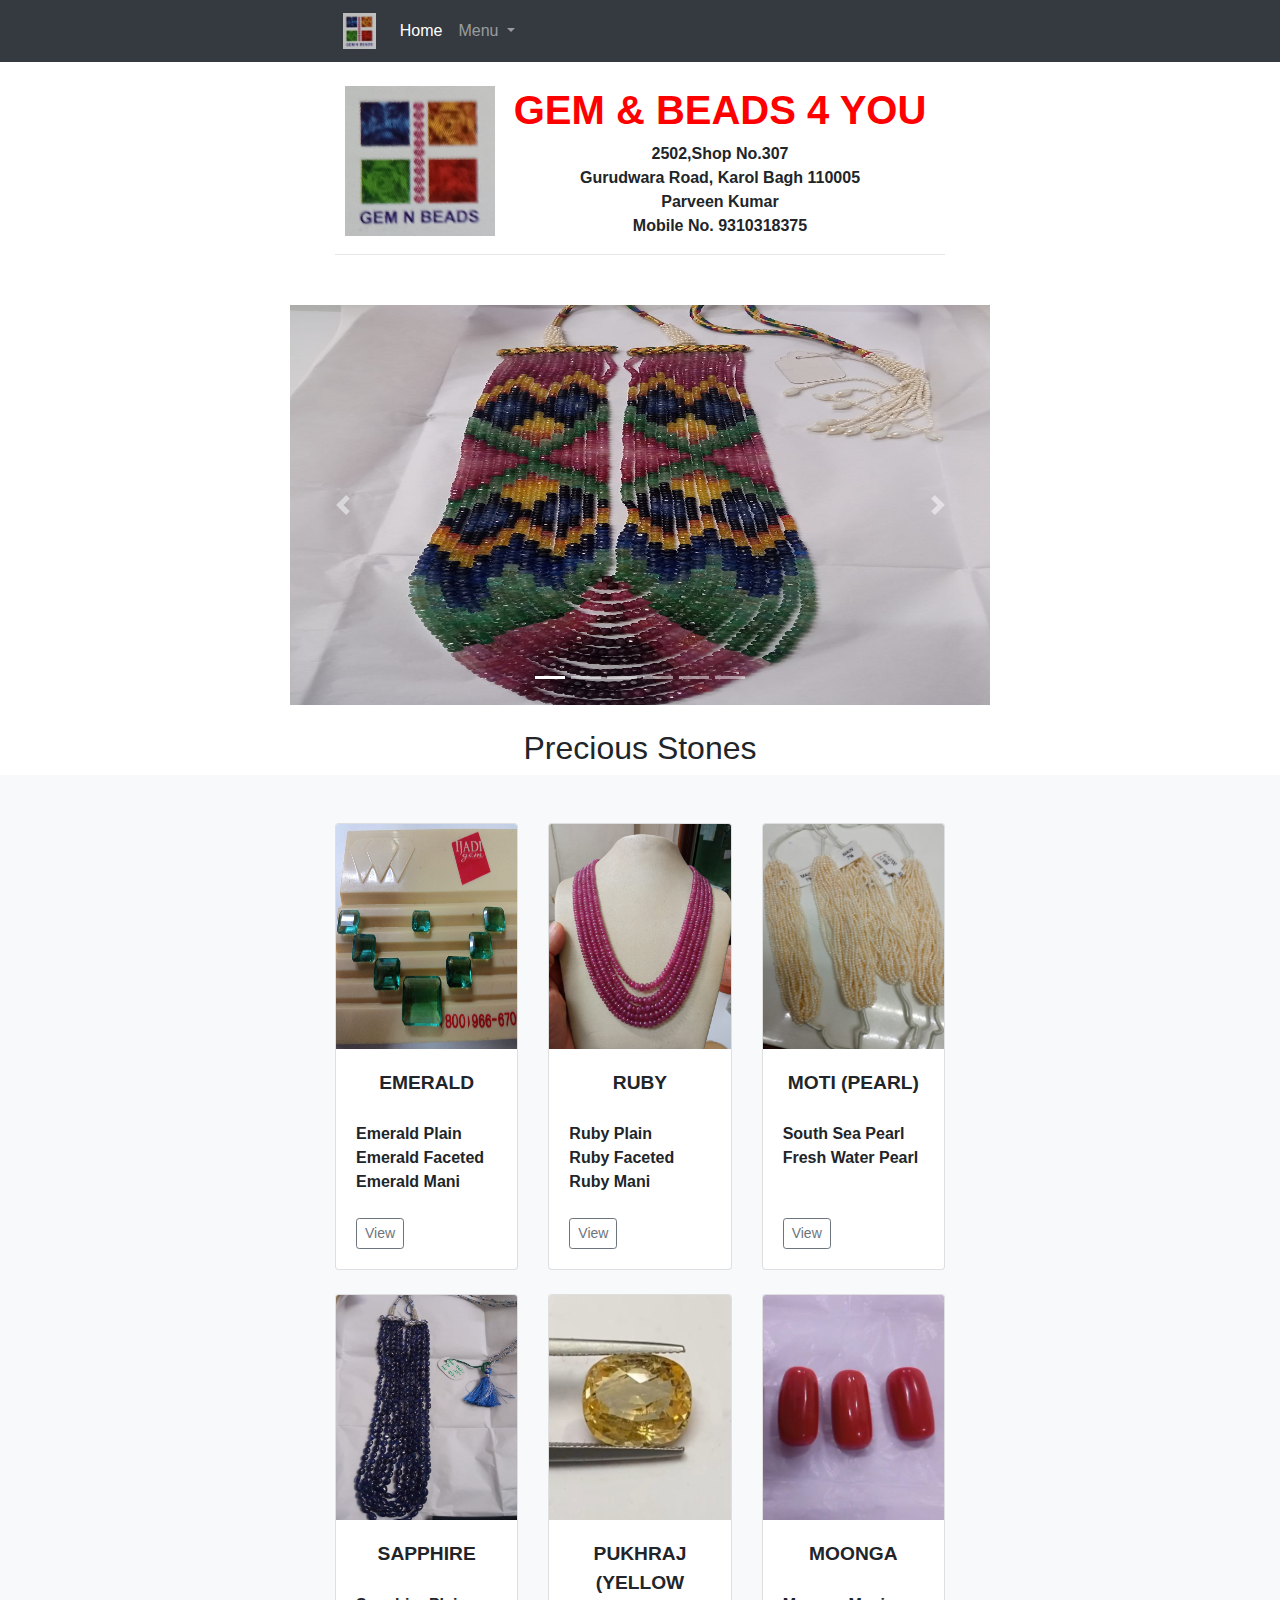
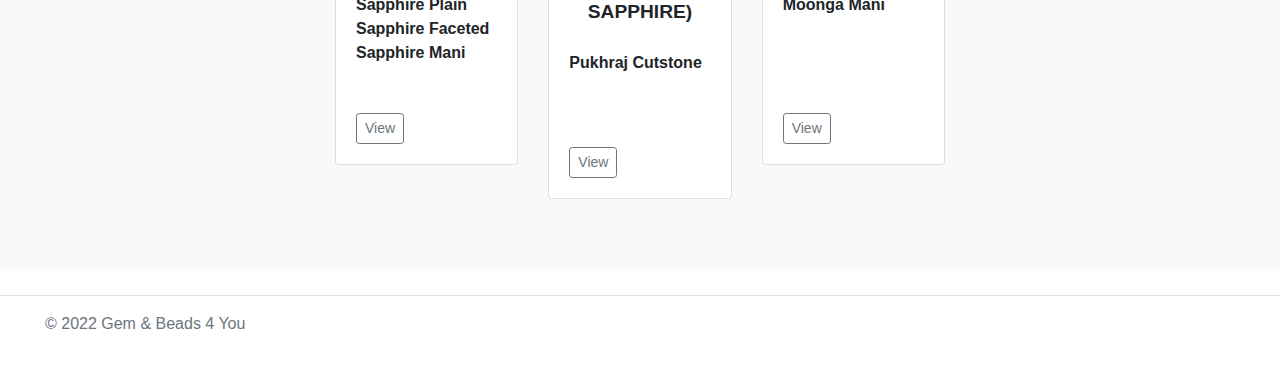
<file: index.html>
<!DOCTYPE html>
<html lang="en">
<head>
    <meta charset="UTF-8">
    <meta name="description" content="Explore our exquisite collection of gemstones and beads at Gem and Beads 4 You. From stunning diamonds to vibrant colored gemstones, find the perfect piece for every occasion.">
    <meta name="keywords" content="gemstones, beads, jewelry, diamonds, colored gemstones, precious gemstones">
    <meta name="author" content="Gem and Beads 4 You">
    <meta name="viewport" content="width=device-width, initial-scale=1.0">
    <meta name="robots" content="index, follow">  
    <meta http-equiv="X-UA-Compatible" content="IE=edge">
    <meta name="viewport" content="width=device-width, initial-scale=1.0">
    <title>Gem & Beads 4 You</title>
    <link rel="stylesheet" href="https://cdn.jsdelivr.net/npm/bootstrap@4.3.1/dist/css/bootstrap.min.css" integrity="sha384-ggOyR0iXCbMQv3Xipma34MD+dH/1fQ784/j6cY/iJTQUOhcWr7x9JvoRxT2MZw1T" crossorigin="anonymous">
    <link rel="stylesheet" href="./styles.css">
    <style>
        .carousel-container {
            display: flex;
            margin-top: 50px;
            justify-content: center;
        }
    </style>
    
</head>
<body>
    <!-- Navigation -->
<nav class="navbar navbar-expand-lg navbar-dark bg-dark static-top">
    <div class="container">
      <a class="navbar-brand" href="./index.html">
        <img src="./images/logo.jpeg" alt="..." height="36">
      </a>
      <button class="navbar-toggler" type="button" data-bs-toggle="collapse" data-bs-target="#navbarSupportedContent" aria-controls="navbarSupportedContent" aria-expanded="false" aria-label="Toggle navigation">
        <span class="navbar-toggler-icon"></span>
      </button>
      <div class="collapse navbar-collapse" id="navbarSupportedContent">
        <ul class="navbar-nav ms-auto">
          <li class="nav-item">
            <a class="nav-link active" aria-current="page" href="#">Home</a>
          </li>
          <!-- <li class="nav-item">
            <a class="nav-link" href="#">Link</a>
          </li> -->
          <li class="nav-item dropdown">
            <a class="nav-link dropdown-toggle" href="#" id="navbarDropdown" role="button" data-bs-toggle="dropdown" aria-expanded="false">
              Menu
            </a>
            <ul class="dropdown-menu dropdown-menu-end" aria-labelledby="navbarDropdown">
              <li><a class="dropdown-item" href="#">Action</a></li>
              <li><a class="dropdown-item" href="#">Another action</a></li>
              <li>
                <hr class="dropdown-divider">
              </li>
              <li><a class="dropdown-item" href="#">Something else here</a></li>
            </ul>
          </li>
        </ul>
      </div>
    </div>
  </nav>
  
  <!-- Page Content -->
  <div class="container">
    <a href="./index.html">    <img style="float: left; margin: 0px 0px 15px 10px;" src="./images/logo.jpeg"  height="150" width="150" />
    </a>

    <h1 class="mt-4" style="color: red; font-weight: 200px;font-weight: bold;">GEM & BEADS 4 YOU</h1>
    
    <p style="font-weight: bold;">2502,Shop No.307</p>
    <p style="font-weight: bold;">Gurudwara Road, Karol Bagh 110005</p>
    <p style="font-weight: bold;">Parveen Kumar</p>
    <p style="font-weight: bold;">Mobile No. 9310318375</p>
    <hr/>
  </div>
  <div class="carousel-container">
    <div id="carouselExampleIndicators" class="carousel slide" data-ride="carousel">
        <ol class="carousel-indicators">
          <li data-target="#carouselExampleIndicators" data-slide-to="0" class="active"></li>
          <li data-target="#carouselExampleIndicators" data-slide-to="1"></li>
          <li data-target="#carouselExampleIndicators" data-slide-to="2"></li>
          <li data-target="#carouselExampleIndicators" data-slide-to="3"></li>
          <li data-target="#carouselExampleIndicators" data-slide-to="4"></li>
          <li data-target="#carouselExampleIndicators" data-slide-to="5"></li>
        </ol>
        <div class="carousel-inner">
          <div class="carousel-item active">
            <img class="d-block w-100" src="./images/WhatsApp Image 2023-07-17 at 15.50.23.jpeg" alt="First slide">
          </div>
          <div class="carousel-item">
            <img class="d-block w-100" src="./images/WhatsApp Image 2023-07-17 at 15.50.41.jpeg" alt="Second slide">
          </div>
          <div class="carousel-item">
            <img class="d-block w-100" src="./images/moti.jpeg" alt="Third slide">
          </div>
          <div class="carousel-item">
            <img class="d-block w-100" src="./images/carousal.jpeg" alt="Third slide">
          </div>
          <div class="carousel-item">
            <img class="d-block w-100" src="./images/carousalem.jpeg" alt="Third slide">
          </div>
          <div class="carousel-item">
            <img class="d-block w-100" src="./images/WhatsApp Image 2023-07-17 at 15.50.54.jpeg" alt="Third slide">
          </div>
        </div>
        <a class="carousel-control-prev" href="#carouselExampleIndicators" role="button" data-slide="prev">
          <span class="carousel-control-prev-icon" aria-hidden="true"></span>
          <span class="sr-only">Previous</span>
        </a>
        <a class="carousel-control-next" href="#carouselExampleIndicators" role="button" data-slide="next">
          <span class="carousel-control-next-icon" aria-hidden="true"></span>
          <span class="sr-only">Next</span>
        </a>
      </div>
</div>
<br>
<h2 style="text-align: center;">Precious Stones</h2>
<div class="album py-5 bg-light">
    <div class="container">

      <div class="row">
        <div class="col-md-4">
          <div class="card mb-4 box-shadow">
            <img class="card-img-top" data-src="holder.js/100px225?theme=thumb&amp;bg=55595c&amp;fg=eceeef&amp;text=Thumbnail" alt="Thumbnail [100%x225]" style="height: 225px; width: 100%; display: block;" src="./images/carousalem.jpeg" data-holder-rendered="true">
            <div class="card-body">
              <p class="card-text" style="font-weight: bolder; font-size: larger;">EMERALD</p>
              <br>
              <p class="card-text" style=" font-weight: bold ;text-align: left;">Emerald Plain</p>
              <p class="card-text" style=" font-weight: bold; text-align: left;">Emerald Faceted</p>
              <p class="card-text" style=" font-weight: bold ;text-align: left;">Emerald Mani</p>
              <br>
              <div class="d-flex justify-content-between align-items-center">
                <div class="btn-group">
                  <a href="./webpages/emerald.html">
                  <button type="button" class="btn btn-sm btn-outline-secondary">View</button>
                </a>
                </div>
              </div>
            </div>
          </div>
        </div>
        <div class="col-md-4">
          <div class="card mb-4 box-shadow">
            <img class="card-img-top" data-src="holder.js/100px225?theme=thumb&amp;bg=55595c&amp;fg=eceeef&amp;text=Thumbnail" alt="Thumbnail [100%x225]" src="./images/ruby.jpeg" data-holder-rendered="true" style="height: 225px; width: 100%; display: block;">
            <div class="card-body">
                <p class="card-text" style="font-weight: bolder; font-size: larger;">RUBY</p>
                <br>
                <p class="card-text" style=" font-weight: bold ;text-align: left;">Ruby Plain</p>
                <p class="card-text" style=" font-weight: bold; text-align: left;">Ruby Faceted</p>
                <p class="card-text" style=" font-weight: bold ;text-align: left;">Ruby Mani</p>
                <br>
              <div class="d-flex justify-content-between align-items-center">
                <div class="btn-group">
                    <a href="./webpages/ruby.html">
                        <button type="button" class="btn btn-sm btn-outline-secondary">View</button>
                      </a>
                </div>
              </div>
            </div>
          </div>
        </div>
        <div class="col-md-4">
          <div class="card mb-4 box-shadow">
            <img class="card-img-top" data-src="holder.js/100px225?theme=thumb&amp;bg=55595c&amp;fg=eceeef&amp;text=Thumbnail" alt="Thumbnail [100%x225]" src="./images/moti2.jpeg" data-holder-rendered="true" style="height: 225px; width: 100%; display: block;">
            <div class="card-body">
                <p class="card-text" style="font-weight: bolder; font-size: larger;">MOTI (PEARL)</p>
                <br>
                <p class="card-text" style=" font-weight: bold ;text-align: left;">South Sea Pearl</p>
                <p class="card-text" style=" font-weight: bold; text-align: left;"> Fresh Water Pearl</p>
                <p class="card-text" style=" font-weight: bold ;text-align: left;"> </p>
                <br>
                <br>
              <div class="d-flex justify-content-between align-items-center">
                <div class="btn-group">
                    <a href="./webpages/moti.html">
                        <button type="button" class="btn btn-sm btn-outline-secondary">View</button>
                      </a>
                </div>
              </div>
            </div>
          </div>
        </div>
        <div class="col-md-4">
          <div class="card mb-4 box-shadow">
            <img class="card-img-top" data-src="holder.js/100px225?theme=thumb&amp;bg=55595c&amp;fg=eceeef&amp;text=Thumbnail" alt="Thumbnail [100%x225]" src="./images/blue sapphire.jpeg" data-holder-rendered="true" style="height: 225px; width: 100%; display: block;">
            <div class="card-body">
                <p class="card-text" style="font-weight: bolder; font-size: larger;">SAPPHIRE</p>
                <br>
                <p class="card-text" style=" font-weight: bold ;text-align: left;">Sapphire Plain</p>
                <p class="card-text" style=" font-weight: bold; text-align: left;">Sapphire Faceted</p>
                <p class="card-text" style=" font-weight: bold ;text-align: left;">Sapphire Mani</p>
                <br>
                <br>
              <div class="d-flex justify-content-between align-items-center">
                <div class="btn-group">
                    <a href="./webpages/saphire.html">
                        <button type="button" class="btn btn-sm btn-outline-secondary">View</button>
                      </a>
                </div>
              </div>
            </div>
          </div>
        </div>
        <div class="col-md-4">
          <div class="card mb-4 box-shadow">
            <img class="card-img-top" data-src="holder.js/100px225?theme=thumb&amp;bg=55595c&amp;fg=eceeef&amp;text=Thumbnail" alt="Thumbnail [100%x225]" src="./images/carousal.jpeg" data-holder-rendered="true" style="height: 225px; width: 100%; display: block;">
            <div class="card-body">
                <p class="card-text" style="font-weight: bolder; font-size: larger;">PUKHRAJ (YELLOW SAPPHIRE)</p>
                <br>
                <p class="card-text" style=" font-weight: bold ;text-align: left;">Pukhraj Cutstone</p>
                <p class="card-text" style=" font-weight: bold; text-align: left;"></p>
                <p class="card-text" style=" font-weight: bold ;text-align: left;"></p>
                <br>
                <br>
                <br>
              <div class="d-flex justify-content-between align-items-center">
                <div class="btn-group">
                    <a href="./webpages/pukhraj.html">
                        <button type="button" class="btn btn-sm btn-outline-secondary">View</button>
                      </a>
                </div>
              </div>
            </div>
          </div>
        </div>
        <div class="col-md-4">
          <div class="card mb-4 box-shadow">
            <img class="card-img-top" data-src="holder.js/100px225?theme=thumb&amp;bg=55595c&amp;fg=eceeef&amp;text=Thumbnail" alt="Thumbnail [100%x225]" src="./images/misc.jpeg" data-holder-rendered="true" style="height: 225px; width: 100%; display: block;">
            <div class="card-body">
                <p class="card-text" style="font-weight: bolder; font-size: larger;">MOONGA</p>
                <br>
                <p class="card-text" style=" font-weight: bold ;text-align: left;">Moonga Mani</p>
                <br>
                <br>
                <br>
                <br>
              <div class="d-flex justify-content-between align-items-center">
                <div class="btn-group">
                    <a href="./webpages/moonga.html">
                        <button type="button" class="btn btn-sm btn-outline-secondary">View</button>
                      </a>
                </div>
              </div>
            </div>
          </div>
        </div>
      </div>
    </div>
  </div>
  <!-- <h2 style="text-align: center;">Semi-Precious Stones</h2> -->
  <!-- <div class="album py-5 bg-light">
    <div class="container">

      <div class="row">
        <div class="col-md-4">
          <div class="card mb-4 box-shadow">
            <img class="card-img-top" data-src="holder.js/100px225?theme=thumb&amp;bg=55595c&amp;fg=eceeef&amp;text=Thumbnail" alt="Thumbnail [100%x225]" style="height: 225px; width: 100%; display: block;" src="data:image/svg+xml;charset=UTF-8,%3Csvg%20width%3D%22348%22%20height%3D%22225%22%20xmlns%3D%22http%3A%2F%2Fwww.w3.org%2F2000%2Fsvg%22%20viewBox%3D%220%200%20348%20225%22%20preserveAspectRatio%3D%22none%22%3E%3Cdefs%3E%3Cstyle%20type%3D%22text%2Fcss%22%3E%23holder_18968236766%20text%20%7B%20fill%3A%23eceeef%3Bfont-weight%3Abold%3Bfont-family%3AArial%2C%20Helvetica%2C%20Open%20Sans%2C%20sans-serif%2C%20monospace%3Bfont-size%3A17pt%20%7D%20%3C%2Fstyle%3E%3C%2Fdefs%3E%3Cg%20id%3D%22holder_18968236766%22%3E%3Crect%20width%3D%22348%22%20height%3D%22225%22%20fill%3D%22%2355595c%22%3E%3C%2Frect%3E%3Cg%3E%3Ctext%20x%3D%22116.7265625%22%20y%3D%22120.3%22%3EThumbnail%3C%2Ftext%3E%3C%2Fg%3E%3C%2Fg%3E%3C%2Fsvg%3E" data-holder-rendered="true">
            <div class="card-body">
              <p class="card-text">This is a wider card with supporting text below as a natural lead-in to additional content. This content is a little bit longer.</p>
              <div class="d-flex justify-content-between align-items-center">
                <div class="btn-group">
                  <button type="button" class="btn btn-sm btn-outline-secondary">View</button>
                  <button type="button" class="btn btn-sm btn-outline-secondary">Edit</button>
                </div>
              </div>
            </div>
          </div>
        </div>
        <div class="col-md-4">
          <div class="card mb-4 box-shadow">
            <img class="card-img-top" data-src="holder.js/100px225?theme=thumb&amp;bg=55595c&amp;fg=eceeef&amp;text=Thumbnail" alt="Thumbnail [100%x225]" src="data:image/svg+xml;charset=UTF-8,%3Csvg%20width%3D%22348%22%20height%3D%22225%22%20xmlns%3D%22http%3A%2F%2Fwww.w3.org%2F2000%2Fsvg%22%20viewBox%3D%220%200%20348%20225%22%20preserveAspectRatio%3D%22none%22%3E%3Cdefs%3E%3Cstyle%20type%3D%22text%2Fcss%22%3E%23holder_18968236766%20text%20%7B%20fill%3A%23eceeef%3Bfont-weight%3Abold%3Bfont-family%3AArial%2C%20Helvetica%2C%20Open%20Sans%2C%20sans-serif%2C%20monospace%3Bfont-size%3A17pt%20%7D%20%3C%2Fstyle%3E%3C%2Fdefs%3E%3Cg%20id%3D%22holder_18968236766%22%3E%3Crect%20width%3D%22348%22%20height%3D%22225%22%20fill%3D%22%2355595c%22%3E%3C%2Frect%3E%3Cg%3E%3Ctext%20x%3D%22116.7265625%22%20y%3D%22120.3%22%3EThumbnail%3C%2Ftext%3E%3C%2Fg%3E%3C%2Fg%3E%3C%2Fsvg%3E" data-holder-rendered="true" style="height: 225px; width: 100%; display: block;">
            <div class="card-body">
              <p class="card-text">This is a wider card with supporting text below as a natural lead-in to additional content. This content is a little bit longer.</p>
              <div class="d-flex justify-content-between align-items-center">
                <div class="btn-group">
                  <button type="button" class="btn btn-sm btn-outline-secondary">View</button>
                  <button type="button" class="btn btn-sm btn-outline-secondary">Edit</button>
                </div>
                <small class="text-muted">9 mins</small>
              </div>
            </div>
          </div>
        </div>
    </div>
  </div> -->
  <footer class="d-flex flex-wrap justify-content-between align-items-center py-3 my-4 border-top">
    <div class="col-md-4 d-flex align-items-center">
      <a href="/" class="mb-3 me-2 mb-md-0 text-muted text-decoration-none lh-1">
        <svg class="bi" width="30" height="24"><use xlink:href="#bootstrap"></use></svg>
      </a>
      <span class="mb-3 mb-md-0 text-muted">© 2022 Gem & Beads 4 You</span>
    </div>

    <ul class="nav col-md-4 justify-content-end list-unstyled d-flex">
      <li class="ms-3"><a class="text-muted" href="#"><svg class="bi" width="24" height="24"><use xlink:href="#twitter"></use></svg></a></li>
      <li class="ms-3"><a class="text-muted" href="#"><svg class="bi" width="24" height="24"><use xlink:href="#instagram"></use></svg></a></li>
      <li class="ms-3"><a class="text-muted" href="#"><svg class="bi" width="24" height="24"><use xlink:href="#facebook"></use></svg></a></li>
    </ul>
  </footer>
<script src="https://code.jquery.com/jquery-3.3.1.slim.min.js" integrity="sha384-q8i/X+965DzO0rT7abK41JStQIAqVgRVzpbzo5smXKp4YfRvH+8abtTE1Pi6jizo" crossorigin="anonymous"></script>
<script src="https://cdn.jsdelivr.net/npm/popper.js@1.14.7/dist/umd/popper.min.js" integrity="sha384-UO2eT0CpHqdSJQ6hJty5KVphtPhzWj9WO1clHTMGa3JDZwrnQq4sF86dIHNDz0W1" crossorigin="anonymous"></script>
<script src="https://cdn.jsdelivr.net/npm/bootstrap@4.3.1/dist/js/bootstrap.min.js" integrity="sha384-JjSmVgyd0p3pXB1rRibZUAYoIIy6OrQ6VrjIEaFf/nJGzIxFDsf4x0xIM+B07jRM" crossorigin="anonymous"></script>
</body>
</html>
</file>
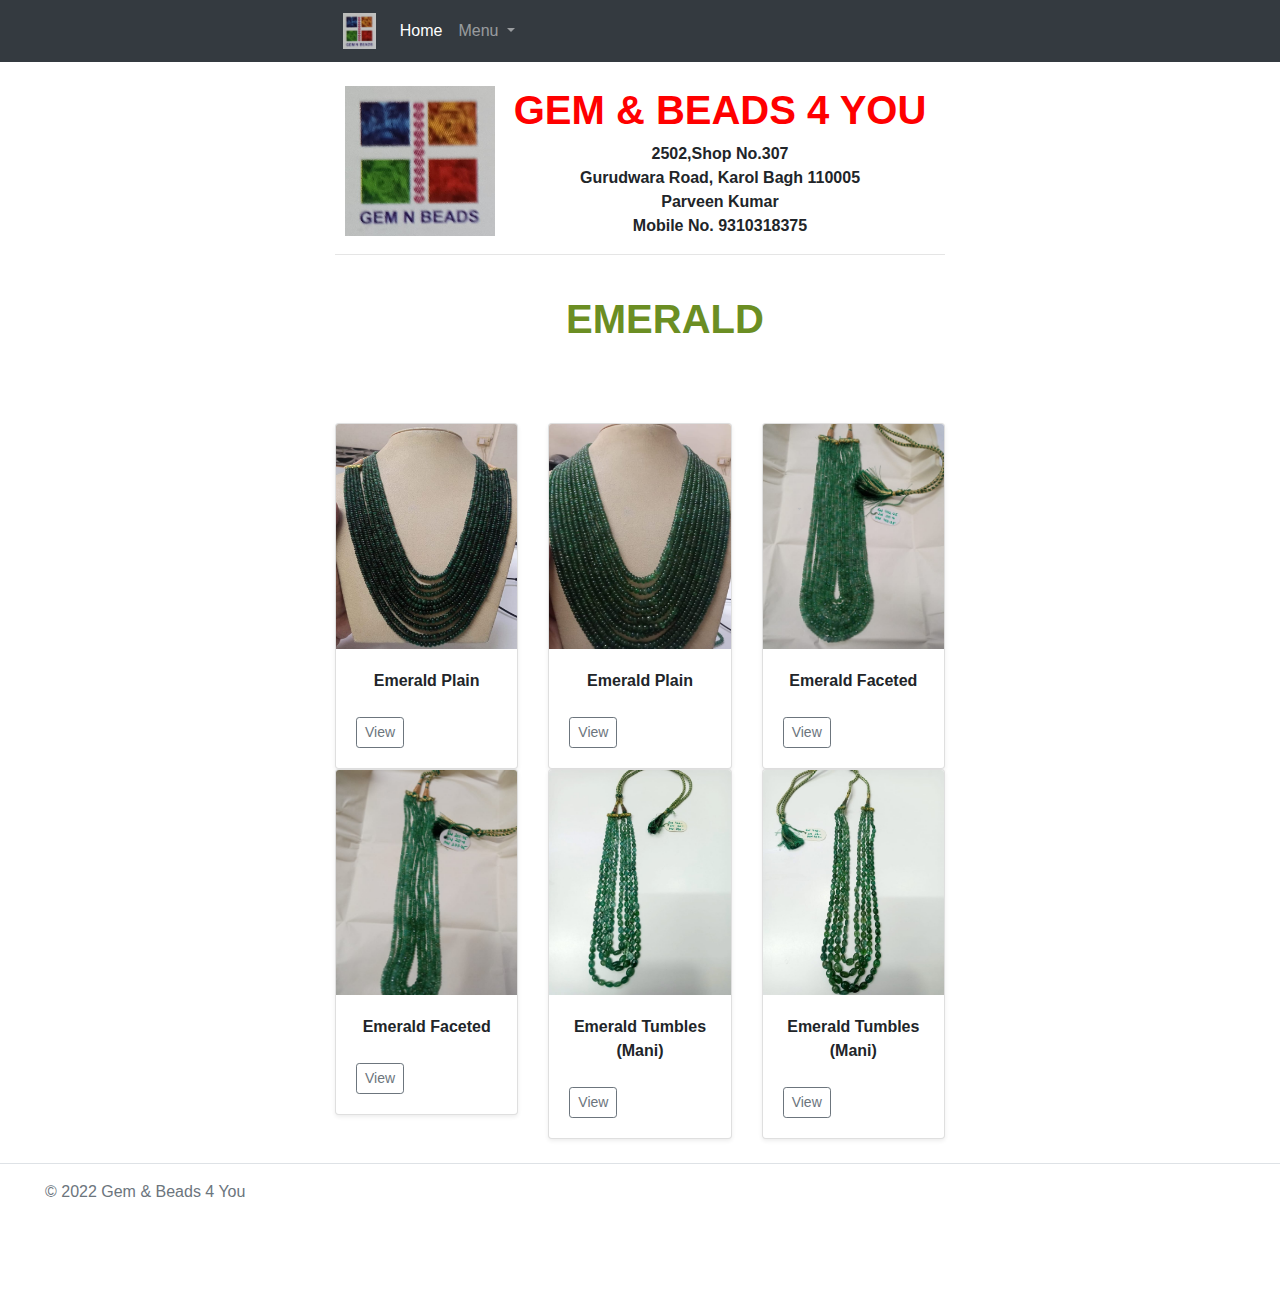
<file: webpages/emerald.html>
<!DOCTYPE html>
<html lang="en">
<head>
    <meta charset="UTF-8">
    <meta name="description" content="Explore our exquisite collection of gemstones and beads at Gem and Beads 4 You. From stunning diamonds to vibrant colored gemstones, find the perfect piece for every occasion.">
    <meta name="keywords" content="gemstones, beads, jewelry, diamonds, colored gemstones, precious gemstones">
    <meta name="author" content="Gem and Beads 4 You">
    <meta name="viewport" content="width=device-width, initial-scale=1.0">
    <meta name="robots" content="index, follow"> 
    <meta http-equiv="X-UA-Compatible" content="IE=edge">
    <meta name="viewport" content="width=device-width, initial-scale=1.0">
    <title>Emerald</title>
    <link rel="stylesheet" href="https://cdn.jsdelivr.net/npm/bootstrap@4.4.1/dist/css/bootstrap.min.css" integrity="sha384-Vkoo8x4CGsO3+Hhxv8T/Q5PaXtkKtu6ug5TOeNV6gBiFeWPGFN9MuhOf23Q9Ifjh" crossorigin="anonymous">
    <link rel="stylesheet" href="../styles.css">
    <style>
        .logo {
          float: left;
          margin: 0px 10px 15px 0px;
        }
      </style>
</head>
<body>
    <!-- <div class="container">
        
        <a class="navbar-brand" href="../index.html" style="float: left;margin: 15px 0px 15px 0px">
            <img class="logo" src="../images/logo.jpeg" height="36">
          </a>
        <header class="d-flex flex-wrap align-items-center justify-content-center justify-content-md-between py-3 mb-4 border-bottom">
          <div class="col-md-3 mb-2 mb-md-0">
            <a href="/" class="d-inline-flex link-body-emphasis text-decoration-none">
            </a>
          </div>
    
          <ul class="nav col-12 col-md-auto mb-2 justify-content-center mb-md-0">
            <li><a href="#" class="nav-link px-2 link-secondary">Home</a></li>
            <li><a href="#" class="nav-link px-2">Features</a></li>
            <li><a href="#" class="nav-link px-2">Pricing</a></li>
            <li><a href="#" class="nav-link px-2">FAQs</a></li>
            <li><a href="#" class="nav-link px-2">About</a></li>
          </ul>
    
          <div class="col-md-3 text-end">
            <button type="button" class="btn btn-outline-primary me-2">Login</button>
            <button type="button" class="btn btn-primary">Sign-up</button>
          </div>
        </header>
        <div class="container">
            <img style="float: left; margin: 0px 50px 50px 10px;" src="../images/logo.jpeg"  height="150" width="150" />
        
            <h1 class="mt-4" style="color:red; font-weight: 200px;font-weight: bolder;">GEM & BEADS 4 YOU</h1>
            <br>
            <h1 class="mt-4" style="color:olivedrab; font-weight: 200px;font-weight: bold;">EMERALD</h1>
            <hr/>
          </div>
      </div> -->
      <nav class="navbar navbar-expand-lg navbar-dark bg-dark static-top">
        <div class="container">
          <a class="navbar-brand" href="../index.html">
            <img src="../images/logo.jpeg" alt="..." height="36">
          </a>
          <button class="navbar-toggler" type="button" data-bs-toggle="collapse" data-bs-target="#navbarSupportedContent" aria-controls="navbarSupportedContent" aria-expanded="false" aria-label="Toggle navigation">
            <span class="navbar-toggler-icon"></span>
          </button>
          <div class="collapse navbar-collapse" id="navbarSupportedContent">
            <ul class="navbar-nav ms-auto">
              <li class="nav-item">
                <a class="nav-link active" aria-current="page" href="#">Home</a>
              </li>
              <!-- <li class="nav-item">
                <a class="nav-link" href="#">Link</a>
              </li> -->
              <li class="nav-item dropdown">
                <a class="nav-link dropdown-toggle" href="#" id="navbarDropdown" role="button" data-bs-toggle="dropdown" aria-expanded="false">
                  Menu
                  
                </a>
                <ul class="dropdown-menu dropdown-menu-end" aria-labelledby="navbarDropdown">
                  <li><a class="dropdown-item" href="#">Action</a></li>
                  <li><a class="dropdown-item" href="#">Another action</a></li>
                  <li>
                    <hr class="dropdown-divider">
                  </li>
                  <li><a class="dropdown-item" href="#">Something else here</a></li>
                </ul>
              </li>
            </ul>
          </div>
        </div>
      </nav>
      <div class="container">
        <a href="../index.html">        <img style="float: left; margin: 0px 0px 15px 10px;" src="../images/logo.jpeg"  height="150" width="150" />
        </a>
    
        <h1 class="mt-4" style="color: red; font-weight: 200px;font-weight: bold;">GEM & BEADS 4 YOU</h1>
        
        <p style="font-weight: bold;">2502,Shop No.307</p>
        <p style="font-weight: bold;">Gurudwara Road, Karol Bagh 110005</p>
        <p style="font-weight: bold;">Parveen Kumar</p>
        <p style="font-weight: bold;">Mobile No. 9310318375</p>
        <hr/>
      </div>
      <br>
      <a href="./emerald.html"><h1 style="color: olivedrab; font-weight: bolder; text-align: center;margin-left: 50px;">EMERALD</h1>
      </a>
      <br>
      <div class="album py-5 bg-body-tertiary">
        <div class="container">
    
          <div class="row row-cols-1 row-cols-sm-2 row-cols-md-3 g-3">
            <div class="col">
              <div class="card shadow-sm">
                <img class="card-img-top" data-src="holder.js/100px225?theme=thumb&amp;bg=55595c&amp;fg=eceeef&amp;text=Thumbnail" alt="Thumbnail [100%x225]" style="height: 225px; width: 100%; display: block;" src="../images/emplain1.jpeg" data-holder-rendered="true">
                <div class="card-body">
                  <p class="card-text" style="font-weight: bold;">Emerald Plain</p>
                  <br>
                  <div class="d-flex justify-content-between align-items-center">
                    <a href="../images/emplain1.jpeg">
                        <div class="btn-group">
                            <button type="button" class="btn btn-sm btn-outline-secondary">View</button>
                          </div>
                    </a>
                  </div>
                </div>
              </div>
            </div>
            <div class="col">
              <div class="card shadow-sm">
                <img class="card-img-top" data-src="holder.js/100px225?theme=thumb&amp;bg=55595c&amp;fg=eceeef&amp;text=Thumbnail" alt="Thumbnail [100%x225]" style="height: 225px; width: 100%; display: block;" src="../images/emplain2.jpeg" data-holder-rendered="true">
                <div class="card-body">
                    <p class="card-text" style="font-weight: bold;">Emerald Plain</p>  
                    <br>                
                    <div class="d-flex justify-content-between align-items-center">
                    <a href="../images/emplain2.jpeg">
                        <div class="btn-group">
                            <button type="button" class="btn btn-sm btn-outline-secondary">View</button>
                          </div>
                    </a>
                    
                  </div>
                </div>
              </div>
            </div>
            <div class="col">
              <div class="card shadow-sm">
                <img class="card-img-top" data-src="holder.js/100px225?theme=thumb&amp;bg=55595c&amp;fg=eceeef&amp;text=Thumbnail" alt="Thumbnail [100%x225]" style="height: 225px; width: 100%; display: block;" src="../images/emfaceted1.jpeg" data-holder-rendered="true">
                <div class="card-body">
                    <p class="card-text" style="font-weight: bold;">Emerald Faceted</p>    
                    <br>              
                    <div class="d-flex justify-content-between align-items-center">
                        <a href="../images/emfaceted1.jpeg">
                            <div class="btn-group">
                                <button type="button" class="btn btn-sm btn-outline-secondary">View</button>
                              </div>
                        </a>
                  </div>
                </div>
              </div>
            </div>
    
            <div class="col">
              <div class="card shadow-sm">
                <img class="card-img-top" data-src="holder.js/100px225?theme=thumb&amp;bg=55595c&amp;fg=eceeef&amp;text=Thumbnail" alt="Thumbnail [100%x225]" style="height: 225px; width: 100%; display: block;" src="../images/emfaceted2.jpeg" data-holder-rendered="true">
                <div class="card-body">
                    <p class="card-text" style="font-weight: bold;">Emerald Faceted</p>  
                    <br>                
                    <div class="d-flex justify-content-between align-items-center">
                        <a href="../images/emfaceted2.jpeg">
                            <div class="btn-group">
                                <button type="button" class="btn btn-sm btn-outline-secondary">View</button>
                              </div>
                        </a>
                  </div>
                </div>
              </div>
            </div>
            <div class="col">
              <div class="card shadow-sm">
                <img class="card-img-top" data-src="holder.js/100px225?theme=thumb&amp;bg=55595c&amp;fg=eceeef&amp;text=Thumbnail" alt="Thumbnail [100%x225]" style="height: 225px; width: 100%; display: block;" src="../images/emmani1.jpeg" data-holder-rendered="true">
                <div class="card-body">
                    <p class="card-text" style="font-weight: bold;">Emerald Tumbles (Mani)</p> 
                    <br>                 
                    <div class="d-flex justify-content-between align-items-center">
                        <a href="../images/emmani1.jpeg">
                            <div class="btn-group">
                                <button type="button" class="btn btn-sm btn-outline-secondary">View</button>
                              </div>
                        </a>
                  </div>
                </div>
              </div>
            </div>
            <div class="col">
              <div class="card shadow-sm">
                <img class="card-img-top" data-src="holder.js/100px225?theme=thumb&amp;bg=55595c&amp;fg=eceeef&amp;text=Thumbnail" alt="Thumbnail [100%x225]" style="height: 225px; width: 100%; display: block;" src="../images/emmani2.jpeg" data-holder-rendered="true">
                <div class="card-body">
                    <p class="card-text" style="font-weight: bold;">Emerald Tumbles (Mani)</p>
                    <br>                  
                    <div class="d-flex justify-content-between align-items-center">
                    <div class="d-flex justify-content-between align-items-center">
                        <a href="../images/emmani2.jpeg">
                            <div class="btn-group">
                                <button type="button" class="btn btn-sm btn-outline-secondary">View</button>
                              </div>
                        </a>
                  </div>
                </div>
              </div>
            </div>
          </div>
        </div>
      </div> 
      <footer class="d-flex flex-wrap justify-content-between align-items-center py-3 my-4 border-top">
        <div class="col-md-4 d-flex align-items-center">
          <a href="/" class="mb-3 me-2 mb-md-0 text-muted text-decoration-none lh-1">
            <svg class="bi" width="30" height="24"><use xlink:href="#bootstrap"></use></svg>
          </a>
          <span class="mb-3 mb-md-0 text-muted">© 2022 Gem & Beads 4 You</span>
        </div>
    
        <ul class="nav col-md-4 justify-content-end list-unstyled d-flex">
          <li class="ms-3"><a class="text-muted" href="#"><svg class="bi" width="24" height="24"><use xlink:href="#twitter"></use></svg></a></li>
          <li class="ms-3"><a class="text-muted" href="#"><svg class="bi" width="24" height="24"><use xlink:href="#instagram"></use></svg></a></li>
          <li class="ms-3"><a class="text-muted" href="#"><svg class="bi" width="24" height="24"><use xlink:href="#facebook"></use></svg></a></li>
        </ul>
      </footer>

    <script src="https://code.jquery.com/jquery-3.3.1.slim.min.js" integrity="sha384-q8i/X+965DzO0rT7abK41JStQIAqVgRVzpbzo5smXKp4YfRvH+8abtTE1Pi6jizo" crossorigin="anonymous"></script>
    <script src="https://cdn.jsdelivr.net/npm/popper.js@1.14.7/dist/umd/popper.min.js" integrity="sha384-UO2eT0CpHqdSJQ6hJty5KVphtPhzWj9WO1clHTMGa3JDZwrnQq4sF86dIHNDz0W1" crossorigin="anonymous"></script>
    <script src="https://cdn.jsdelivr.net/npm/bootstrap@4.3.1/dist/js/bootstrap.min.js" integrity="sha384-JjSmVgyd0p3pXB1rRibZUAYoIIy6OrQ6VrjIEaFf/nJGzIxFDsf4x0xIM+B07jRM" crossorigin="anonymous"></script>   
</body>
</html>
</file>
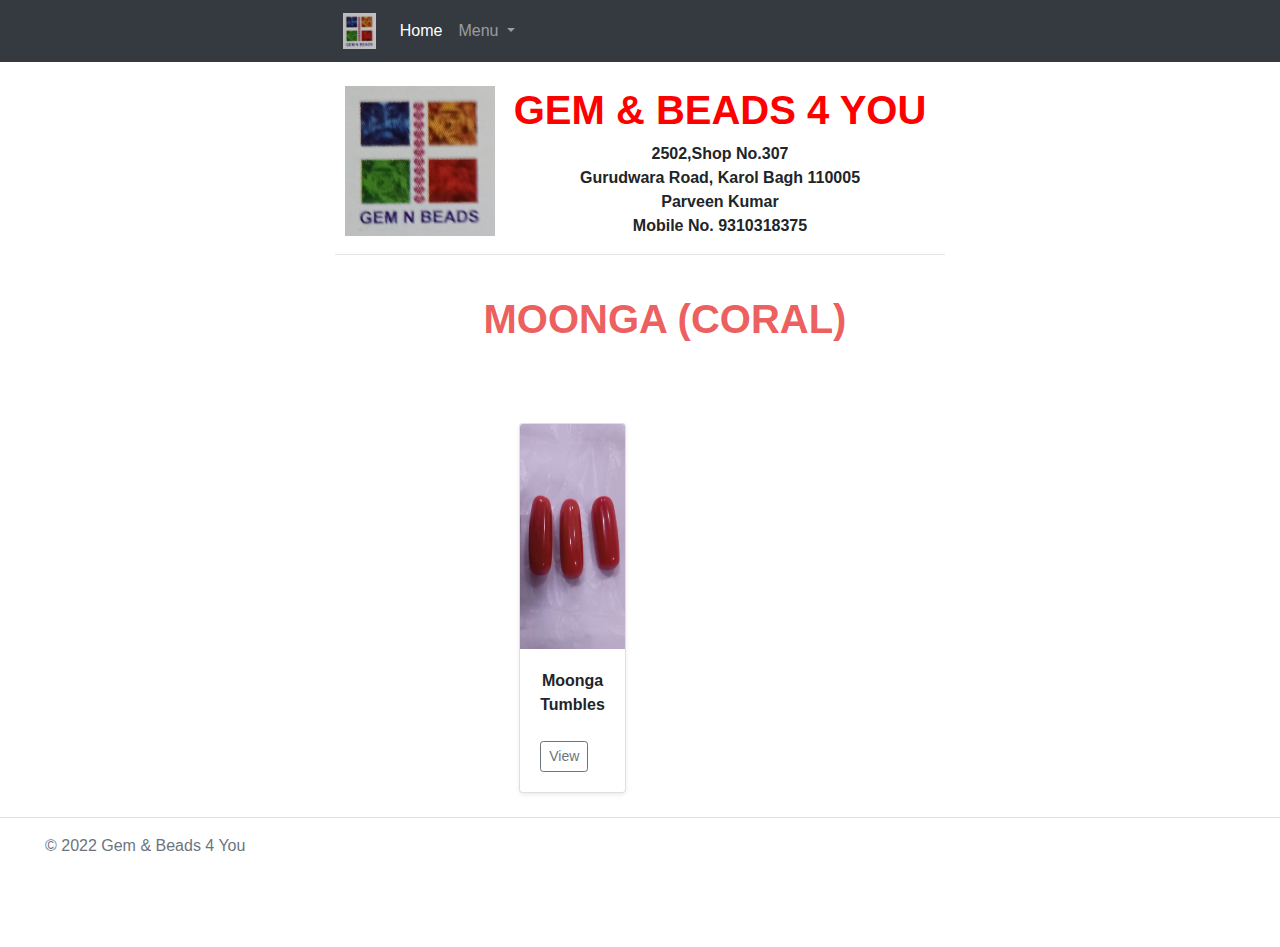
<file: webpages/moonga.html>
<!DOCTYPE html>
<html lang="en">
<head>
    <meta charset="UTF-8">
    <meta name="description" content="Explore our exquisite collection of gemstones and beads at Gem and Beads 4 You. From stunning diamonds to vibrant colored gemstones, find the perfect piece for every occasion.">
    <meta name="keywords" content="gemstones, beads, jewelry, diamonds, colored gemstones, precious gemstones">
    <meta name="author" content="Gem and Beads 4 You">
    <meta name="viewport" content="width=device-width, initial-scale=1.0">
    <meta name="robots" content="index, follow"> 
    <meta http-equiv="X-UA-Compatible" content="IE=edge">
    <meta name="viewport" content="width=device-width, initial-scale=1.0">
    <title>Moonga</title>
    <link rel="stylesheet" href="https://cdn.jsdelivr.net/npm/bootstrap@4.4.1/dist/css/bootstrap.min.css" integrity="sha384-Vkoo8x4CGsO3+Hhxv8T/Q5PaXtkKtu6ug5TOeNV6gBiFeWPGFN9MuhOf23Q9Ifjh" crossorigin="anonymous">
    <link rel="stylesheet" href="../styles.css">
    <style>
        .logo {
          float: left;
          margin: 0px 10px 15px 0px;
        }
      </style>
</head>
<body>
    <!-- <div class="container">
        
        <a class="navbar-brand" href="../index.html" style="float: left;margin: 15px 0px 15px 0px">
            <img class="logo" src="../images/logo.jpeg" height="36">
          </a>
        <header class="d-flex flex-wrap align-items-center justify-content-center justify-content-md-between py-3 mb-4 border-bottom">
          <div class="col-md-3 mb-2 mb-md-0">
            <a href="/" class="d-inline-flex link-body-emphasis text-decoration-none">
            </a>
          </div>
    
          <ul class="nav col-12 col-md-auto mb-2 justify-content-center mb-md-0">
            <li><a href="#" class="nav-link px-2 link-secondary">Home</a></li>
            <li><a href="#" class="nav-link px-2">Features</a></li>
            <li><a href="#" class="nav-link px-2">Pricing</a></li>
            <li><a href="#" class="nav-link px-2">FAQs</a></li>
            <li><a href="#" class="nav-link px-2">About</a></li>
          </ul>
    
          <div class="col-md-3 text-end">
            <button type="button" class="btn btn-outline-primary me-2">Login</button>
            <button type="button" class="btn btn-primary">Sign-up</button>
          </div>
        </header>
        <div class="container">
            <img style="float: left; margin: 0px 50px 50px 10px;" src="../images/logo.jpeg"  height="150" width="150" />
        
            <h1 class="mt-4" style="color:red; font-weight: 200px;font-weight: bolder;">GEM & BEADS 4 YOU</h1>
            <br>
            <h1 class="mt-4" style="color:olivedrab; font-weight: 200px;font-weight: bold;">EMERALD</h1>
            <hr/>
          </div>
      </div> -->
      <nav class="navbar navbar-expand-lg navbar-dark bg-dark static-top">
        <div class="container">
          <a class="navbar-brand" href="../index.html">
            <img src="../images/logo.jpeg" alt="..." height="36">
          </a>
          <button class="navbar-toggler" type="button" data-bs-toggle="collapse" data-bs-target="#navbarSupportedContent" aria-controls="navbarSupportedContent" aria-expanded="false" aria-label="Toggle navigation">
            <span class="navbar-toggler-icon"></span>
          </button>
          <div class="collapse navbar-collapse" id="navbarSupportedContent">
            <ul class="navbar-nav ms-auto">
              <li class="nav-item">
                <a class="nav-link active" aria-current="page" href="#">Home</a>
              </li>
              <!-- <li class="nav-item">
                <a class="nav-link" href="#">Link</a>
              </li> -->
              <li class="nav-item dropdown">
                <a class="nav-link dropdown-toggle" href="#" id="navbarDropdown" role="button" data-bs-toggle="dropdown" aria-expanded="false">
                  Menu
                </a>
                <ul class="dropdown-menu dropdown-menu-end" aria-labelledby="navbarDropdown">
                  <li><a class="dropdown-item" href="#">Action</a></li>
                  <li><a class="dropdown-item" href="#">Another action</a></li>
                  <li>
                    <hr class="dropdown-divider">
                  </li>
                  <li><a class="dropdown-item" href="#">Something else here</a></li>
                </ul>
              </li>
            </ul>
          </div>
        </div>
      </nav>
      <div class="container">
        <a href="../index.html">        <img style="float: left; margin: 0px 0px 15px 10px;" src="../images/logo.jpeg"  height="150" width="150" />
        </a>
    
        <h1 class="mt-4" style="color: red; font-weight: 200px;font-weight: bold;">GEM & BEADS 4 YOU</h1>
        
        <p style="font-weight: bold;">2502,Shop No.307</p>
        <p style="font-weight: bold;">Gurudwara Road, Karol Bagh 110005</p>
        <p style="font-weight: bold;">Parveen Kumar</p>
        <p style="font-weight: bold;">Mobile No. 9310318375</p>
        <hr/>
      </div>
      <br>
      <a href="./moonga.html"><h1 style="color: rgba(236, 80, 80, 0.923); font-weight: bolder; text-align: center;margin-left: 50px;">MOONGA (CORAL)</h1>
      </a>
      <br>
      <div class="album py-5 bg-body-tertiary">
        <div class="container" >
    
          <div class="row row-cols-1 row-cols-sm-2 row-cols-md-3 g-3" style="display: flex; justify-self: center;">
            <div class="col">
              <div class="card shadow-sm" style="display: flex; justify-self: center;">
                <img class="card-img-top" data-src="holder.js/100px225?theme=thumb&amp;bg=55595c&amp;fg=eceeef&amp;text=Thumbnail" alt="Thumbnail [100%x225]" style="height: 225px; width: 100%; display: block;" src="../images/misc.jpeg" data-holder-rendered="true">
                <div class="card-body"  style="font-weight: bold;">
                  <p class="card-text">Moonga Tumbles</p>
                  <br>
                  <div class="d-flex justify-content-between align-items-center">
                    <a href="../images/misc.jpeg">
                        <div class="btn-group">
                            <button type="button" class="btn btn-sm btn-outline-secondary">View</button>
                          </div>
                    </a>
                  </div>
                </div>
              </div>
            </div>
        </div>
      </div> 
      <footer class="d-flex flex-wrap justify-content-between align-items-center py-3 my-4 border-top">
        <div class="col-md-4 d-flex align-items-center">
          <a href="/" class="mb-3 me-2 mb-md-0 text-muted text-decoration-none lh-1">
            <svg class="bi" width="30" height="24"><use xlink:href="#bootstrap"></use></svg>
          </a>
          <span class="mb-3 mb-md-0 text-muted">© 2022 Gem & Beads 4 You</span>
        </div>
    
        <ul class="nav col-md-4 justify-content-end list-unstyled d-flex">
          <li class="ms-3"><a class="text-muted" href="#"><svg class="bi" width="24" height="24"><use xlink:href="#twitter"></use></svg></a></li>
          <li class="ms-3"><a class="text-muted" href="#"><svg class="bi" width="24" height="24"><use xlink:href="#instagram"></use></svg></a></li>
          <li class="ms-3"><a class="text-muted" href="#"><svg class="bi" width="24" height="24"><use xlink:href="#facebook"></use></svg></a></li>
        </ul>
      </footer>

    <script src="https://code.jquery.com/jquery-3.3.1.slim.min.js" integrity="sha384-q8i/X+965DzO0rT7abK41JStQIAqVgRVzpbzo5smXKp4YfRvH+8abtTE1Pi6jizo" crossorigin="anonymous"></script>
    <script src="https://cdn.jsdelivr.net/npm/popper.js@1.14.7/dist/umd/popper.min.js" integrity="sha384-UO2eT0CpHqdSJQ6hJty5KVphtPhzWj9WO1clHTMGa3JDZwrnQq4sF86dIHNDz0W1" crossorigin="anonymous"></script>
    <script src="https://cdn.jsdelivr.net/npm/bootstrap@4.3.1/dist/js/bootstrap.min.js" integrity="sha384-JjSmVgyd0p3pXB1rRibZUAYoIIy6OrQ6VrjIEaFf/nJGzIxFDsf4x0xIM+B07jRM" crossorigin="anonymous"></script>   
</body>
</html>
</file>
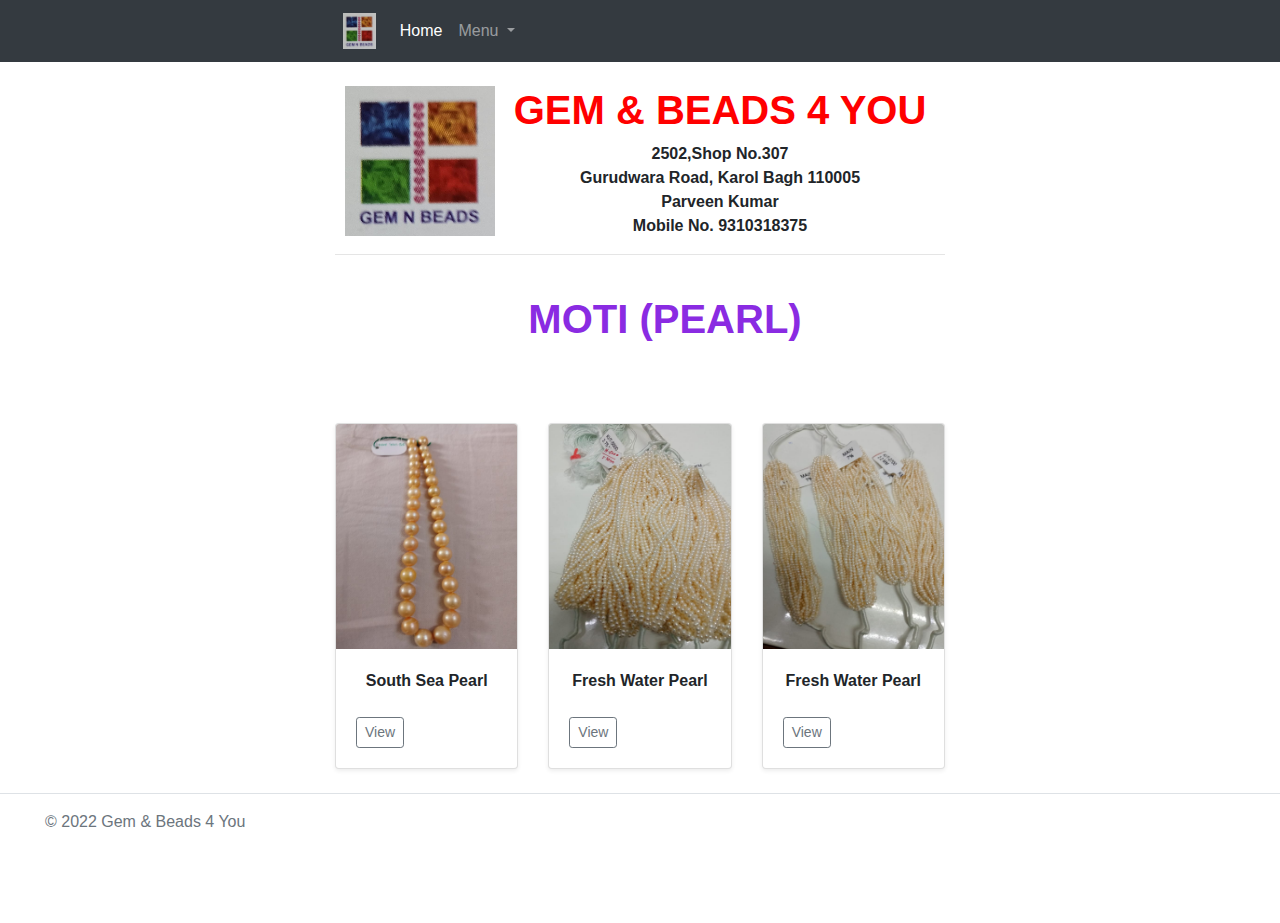
<file: webpages/moti.html>
<!DOCTYPE html>
<html lang="en">
<head>
    <meta charset="UTF-8">
    <meta name="description" content="Explore our exquisite collection of gemstones and beads at Gem and Beads 4 You. From stunning diamonds to vibrant colored gemstones, find the perfect piece for every occasion.">
    <meta name="keywords" content="gemstones, beads, jewelry, diamonds, colored gemstones, precious gemstones">
    <meta name="author" content="Gem and Beads 4 You">
    <meta name="viewport" content="width=device-width, initial-scale=1.0">
    <meta name="robots" content="index, follow"> 
    <meta http-equiv="X-UA-Compatible" content="IE=edge">
    <meta name="viewport" content="width=device-width, initial-scale=1.0">
    <title>Moti (Pearl)</title>
    <link rel="stylesheet" href="https://cdn.jsdelivr.net/npm/bootstrap@4.4.1/dist/css/bootstrap.min.css" integrity="sha384-Vkoo8x4CGsO3+Hhxv8T/Q5PaXtkKtu6ug5TOeNV6gBiFeWPGFN9MuhOf23Q9Ifjh" crossorigin="anonymous">
    <link rel="stylesheet" href="../styles.css">
    <style>
        .logo {
          float: left;
          margin: 0px 10px 15px 0px;
        }
      </style>
</head>
<body>
    <!-- <div class="container">
        
        <a class="navbar-brand" href="../index.html" style="float: left;margin: 15px 0px 15px 0px">
            <img class="logo" src="../images/logo.jpeg" height="36">
          </a>
        <header class="d-flex flex-wrap align-items-center justify-content-center justify-content-md-between py-3 mb-4 border-bottom">
          <div class="col-md-3 mb-2 mb-md-0">
            <a href="/" class="d-inline-flex link-body-emphasis text-decoration-none">
            </a>
          </div>
    
          <ul class="nav col-12 col-md-auto mb-2 justify-content-center mb-md-0">
            <li><a href="#" class="nav-link px-2 link-secondary">Home</a></li>
            <li><a href="#" class="nav-link px-2">Features</a></li>
            <li><a href="#" class="nav-link px-2">Pricing</a></li>
            <li><a href="#" class="nav-link px-2">FAQs</a></li>
            <li><a href="#" class="nav-link px-2">About</a></li>
          </ul>
    
          <div class="col-md-3 text-end">
            <button type="button" class="btn btn-outline-primary me-2">Login</button>
            <button type="button" class="btn btn-primary">Sign-up</button>
          </div>
        </header>
        <div class="container">
            <img style="float: left; margin: 0px 50px 50px 10px;" src="../images/logo.jpeg"  height="150" width="150" />
        
            <h1 class="mt-4" style="color:red; font-weight: 200px;font-weight: bolder;">GEM & BEADS 4 YOU</h1>
            <br>
            <h1 class="mt-4" style="color:olivedrab; font-weight: 200px;font-weight: bold;">EMERALD</h1>
            <hr/>
          </div>
      </div> -->
      <nav class="navbar navbar-expand-lg navbar-dark bg-dark static-top">
        <div class="container">
          <a class="navbar-brand" href="../index.html">
            <img src="../images/logo.jpeg" alt="..." height="36">
          </a>
          <button class="navbar-toggler" type="button" data-bs-toggle="collapse" data-bs-target="#navbarSupportedContent" aria-controls="navbarSupportedContent" aria-expanded="false" aria-label="Toggle navigation">
            <span class="navbar-toggler-icon"></span>
          </button>
          <div class="collapse navbar-collapse" id="navbarSupportedContent">
            <ul class="navbar-nav ms-auto">
              <li class="nav-item">
                <a class="nav-link active" aria-current="page" href="#">Home</a>
              </li>
              <!-- <li class="nav-item">
                <a class="nav-link" href="#">Link</a>
              </li> -->
              <li class="nav-item dropdown">
                <a class="nav-link dropdown-toggle" href="#" id="navbarDropdown" role="button" data-bs-toggle="dropdown" aria-expanded="false">
                  Menu
                </a>
                <ul class="dropdown-menu dropdown-menu-end" aria-labelledby="navbarDropdown">
                  <li><a class="dropdown-item" href="#">Action</a></li>
                  <li><a class="dropdown-item" href="#">Another action</a></li>
                  <li>
                    <hr class="dropdown-divider">
                  </li>
                  <li><a class="dropdown-item" href="#">Something else here</a></li>
                </ul>
              </li>
            </ul>
          </div>
        </div>
      </nav>
      <div class="container">
        <a href="../index.html">        <img style="float: left; margin: 0px 0px 15px 10px;" src="../images/logo.jpeg"  height="150" width="150" />
        </a>
    
        <h1 class="mt-4" style="color: red; font-weight: 200px;font-weight: bold;">GEM & BEADS 4 YOU</h1>
        
        <p style="font-weight: bold;">2502,Shop No.307</p>
        <p style="font-weight: bold;">Gurudwara Road, Karol Bagh 110005</p>
        <p style="font-weight: bold;">Parveen Kumar</p>
        <p style="font-weight: bold;">Mobile No. 9310318375</p>
        <hr/>
      </div>
      <br>
      <a href="./moti.html"><h1 style="color: blueviolet; font-weight: bolder; text-align: center;margin-left: 50px;">MOTI (PEARL)</h1>
      </a>
      <br>
      <div class="album py-5 bg-body-tertiary">
        <div class="container">
    
          <div class="row row-cols-1 row-cols-sm-2 row-cols-md-3 g-3">
            <div class="col">
              <div class="card shadow-sm">
                <img class="card-img-top" data-src="holder.js/100px225?theme=thumb&amp;bg=55595c&amp;fg=eceeef&amp;text=Thumbnail" alt="Thumbnail [100%x225]" style="height: 225px; width: 100%; display: block;" src="../images/motisouthsea.jpeg" data-holder-rendered="true">
                <div class="card-body">
                  <p class="card-text" style="font-weight: bold;">South Sea Pearl</p>
                  <br>
                  <div class="d-flex justify-content-between align-items-center">
                    <a href="../images/motisouthsea.jpeg">
                        <div class="btn-group">
                            <button type="button" class="btn btn-sm btn-outline-secondary">View</button>
                          </div>
                    </a>
                  </div>
                </div>
              </div>
            </div>
            <div class="col">
              <div class="card shadow-sm">
                <img class="card-img-top" data-src="holder.js/100px225?theme=thumb&amp;bg=55595c&amp;fg=eceeef&amp;text=Thumbnail" alt="Thumbnail [100%x225]" style="height: 225px; width: 100%; display: block;" src="../images/motifre1.jpeg" data-holder-rendered="true">
                <div class="card-body">
                    <p class="card-text" style="font-weight: bold;">Fresh Water Pearl</p>  
                    <br>                
                    <div class="d-flex justify-content-between align-items-center">
                    <a href="../images/motifre1.jpeg">
                        <div class="btn-group">
                            <button type="button" class="btn btn-sm btn-outline-secondary">View</button>
                          </div>
                    </a>
                    
                  </div>
                </div>
              </div>
            </div>
            <div class="col">
              <div class="card shadow-sm">
                <img class="card-img-top" data-src="holder.js/100px225?theme=thumb&amp;bg=55595c&amp;fg=eceeef&amp;text=Thumbnail" alt="Thumbnail [100%x225]" style="height: 225px; width: 100%; display: block;" src="../images/motifre2.jpeg" data-holder-rendered="true">
                <div class="card-body">
                    <p class="card-text" style="font-weight: bold;">Fresh Water Pearl</p>    
                    <br>              
                    <div class="d-flex justify-content-between align-items-center">
                        <a href="../images/motifre2.jpeg">
                            <div class="btn-group">
                                <button type="button" class="btn btn-sm btn-outline-secondary">View</button>
                              </div>
                        </a>
                  </div>
                </div>
              </div>
            </div>

        </div>
      </div> 
      <footer class="d-flex flex-wrap justify-content-between align-items-center py-3 my-4 border-top">
        <div class="col-md-4 d-flex align-items-center">
          <a href="/" class="mb-3 me-2 mb-md-0 text-muted text-decoration-none lh-1">
            <svg class="bi" width="30" height="24"><use xlink:href="#bootstrap"></use></svg>
          </a>
          <span class="mb-3 mb-md-0 text-muted">© 2022 Gem & Beads 4 You</span>
        </div>
    
        <ul class="nav col-md-4 justify-content-end list-unstyled d-flex">
          <li class="ms-3"><a class="text-muted" href="#"><svg class="bi" width="24" height="24"><use xlink:href="#twitter"></use></svg></a></li>
          <li class="ms-3"><a class="text-muted" href="#"><svg class="bi" width="24" height="24"><use xlink:href="#instagram"></use></svg></a></li>
          <li class="ms-3"><a class="text-muted" href="#"><svg class="bi" width="24" height="24"><use xlink:href="#facebook"></use></svg></a></li>
        </ul>
      </footer>

    <script src="https://code.jquery.com/jquery-3.3.1.slim.min.js" integrity="sha384-q8i/X+965DzO0rT7abK41JStQIAqVgRVzpbzo5smXKp4YfRvH+8abtTE1Pi6jizo" crossorigin="anonymous"></script>
    <script src="https://cdn.jsdelivr.net/npm/popper.js@1.14.7/dist/umd/popper.min.js" integrity="sha384-UO2eT0CpHqdSJQ6hJty5KVphtPhzWj9WO1clHTMGa3JDZwrnQq4sF86dIHNDz0W1" crossorigin="anonymous"></script>
    <script src="https://cdn.jsdelivr.net/npm/bootstrap@4.3.1/dist/js/bootstrap.min.js" integrity="sha384-JjSmVgyd0p3pXB1rRibZUAYoIIy6OrQ6VrjIEaFf/nJGzIxFDsf4x0xIM+B07jRM" crossorigin="anonymous"></script>   
</body>
</html>
</file>
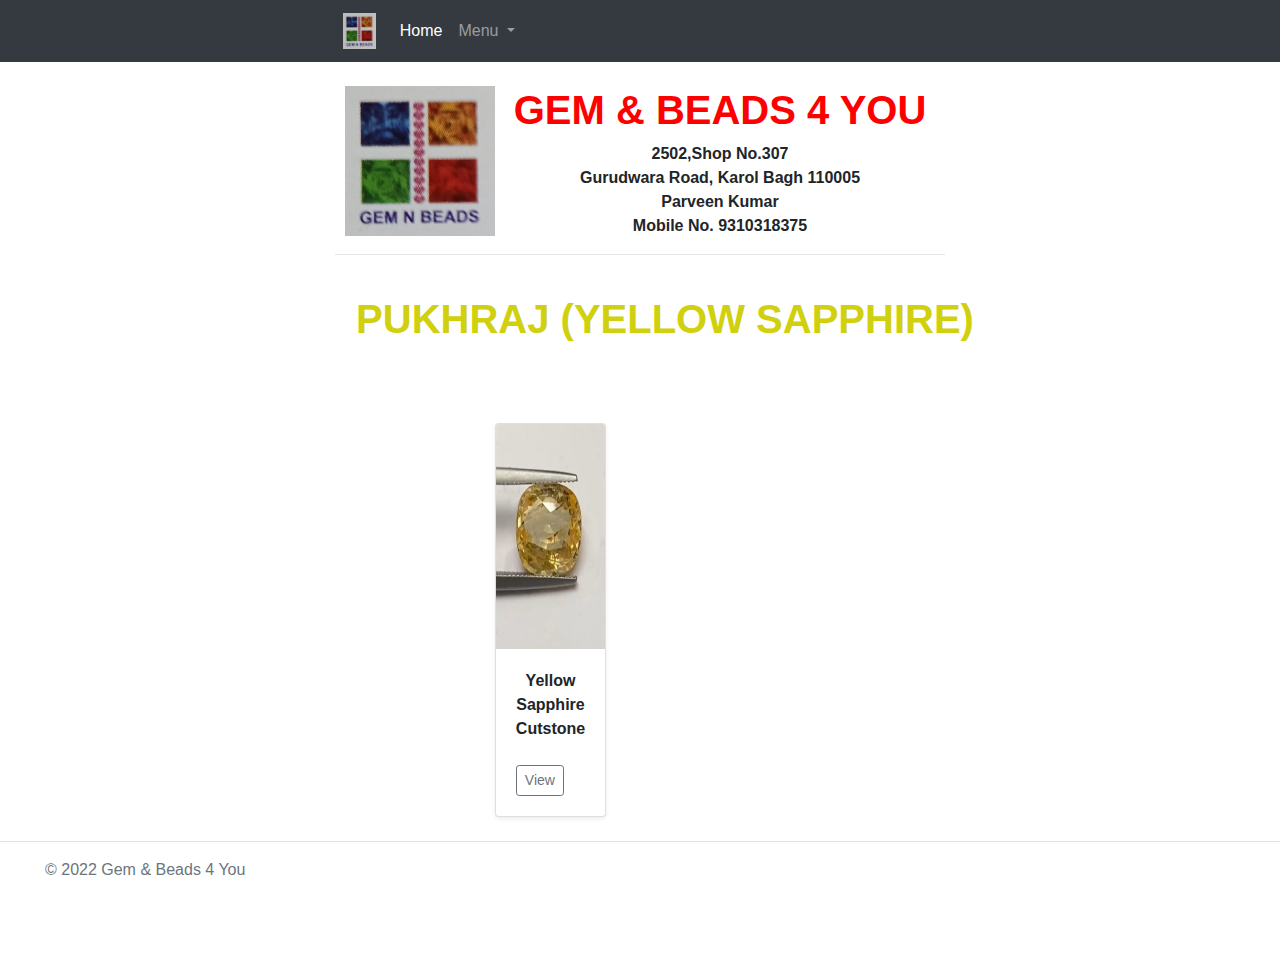
<file: webpages/pukhraj.html>
<!DOCTYPE html>
<html lang="en">
<head>
    <meta charset="UTF-8">
    <meta name="description" content="Explore our exquisite collection of gemstones and beads at Gem and Beads 4 You. From stunning diamonds to vibrant colored gemstones, find the perfect piece for every occasion.">
    <meta name="keywords" content="gemstones, beads, jewelry, diamonds, colored gemstones, precious gemstones">
    <meta name="author" content="Gem and Beads 4 You">
    <meta name="viewport" content="width=device-width, initial-scale=1.0">
    <meta name="robots" content="index, follow"> 
    <meta http-equiv="X-UA-Compatible" content="IE=edge">
    <meta name="viewport" content="width=device-width, initial-scale=1.0">
    <title>Pukhraj (Yellow Sapphire)</title>
    <link rel="stylesheet" href="https://cdn.jsdelivr.net/npm/bootstrap@4.4.1/dist/css/bootstrap.min.css" integrity="sha384-Vkoo8x4CGsO3+Hhxv8T/Q5PaXtkKtu6ug5TOeNV6gBiFeWPGFN9MuhOf23Q9Ifjh" crossorigin="anonymous">
    <link rel="stylesheet" href="../styles.css">
    <style>
        .logo {
          float: left;
          margin: 0px 10px 15px 0px;
        }
      </style>
</head>
<body>
    <!-- <div class="container">
        
        <a class="navbar-brand" href="../index.html" style="float: left;margin: 15px 0px 15px 0px">
            <img class="logo" src="../images/logo.jpeg" height="36">
          </a>
        <header class="d-flex flex-wrap align-items-center justify-content-center justify-content-md-between py-3 mb-4 border-bottom">
          <div class="col-md-3 mb-2 mb-md-0">
            <a href="/" class="d-inline-flex link-body-emphasis text-decoration-none">
            </a>
          </div>
    
          <ul class="nav col-12 col-md-auto mb-2 justify-content-center mb-md-0">
            <li><a href="#" class="nav-link px-2 link-secondary">Home</a></li>
            <li><a href="#" class="nav-link px-2">Features</a></li>
            <li><a href="#" class="nav-link px-2">Pricing</a></li>
            <li><a href="#" class="nav-link px-2">FAQs</a></li>
            <li><a href="#" class="nav-link px-2">About</a></li>
          </ul>
    
          <div class="col-md-3 text-end">
            <button type="button" class="btn btn-outline-primary me-2">Login</button>
            <button type="button" class="btn btn-primary">Sign-up</button>
          </div>
        </header>
        <div class="container">
            <img style="float: left; margin: 0px 50px 50px 10px;" src="../images/logo.jpeg"  height="150" width="150" />
        
            <h1 class="mt-4" style="color:red; font-weight: 200px;font-weight: bolder;">GEM & BEADS 4 YOU</h1>
            <br>
            <h1 class="mt-4" style="color:olivedrab; font-weight: 200px;font-weight: bold;">EMERALD</h1>
            <hr/>
          </div>
      </div> -->
      <nav class="navbar navbar-expand-lg navbar-dark bg-dark static-top">
        <div class="container">
          <a class="navbar-brand" href="../index.html">
            <img src="../images/logo.jpeg" alt="..." height="36">
          </a>
          <button class="navbar-toggler" type="button" data-bs-toggle="collapse" data-bs-target="#navbarSupportedContent" aria-controls="navbarSupportedContent" aria-expanded="false" aria-label="Toggle navigation">
            <span class="navbar-toggler-icon"></span>
          </button>
          <div class="collapse navbar-collapse" id="navbarSupportedContent">
            <ul class="navbar-nav ms-auto">
              <li class="nav-item">
                <a class="nav-link active" aria-current="page" href="#">Home</a>
              </li>
              <!-- <li class="nav-item">
                <a class="nav-link" href="#">Link</a>
              </li> -->
              <li class="nav-item dropdown">
                <a class="nav-link dropdown-toggle" href="#" id="navbarDropdown" role="button" data-bs-toggle="dropdown" aria-expanded="false">
                  Menu
                </a>
                <ul class="dropdown-menu dropdown-menu-end" aria-labelledby="navbarDropdown">
                  <li><a class="dropdown-item" href="#">Action</a></li>
                  <li><a class="dropdown-item" href="#">Another action</a></li>
                  <li>
                    <hr class="dropdown-divider">
                  </li>
                  <li><a class="dropdown-item" href="#">Something else here</a></li>
                </ul>
              </li>
            </ul>
          </div>
        </div>
      </nav>
      <div class="container">
        <a href="../index.html">        <img style="float: left; margin: 0px 0px 15px 10px;" src="../images/logo.jpeg"  height="150" width="150" />
        </a>
    
        <h1 class="mt-4" style="color: red; font-weight: 200px;font-weight: bold;">GEM & BEADS 4 YOU</h1>
        
        <p style="font-weight: bold;">2502,Shop No.307</p>
        <p style="font-weight: bold;">Gurudwara Road, Karol Bagh 110005</p>
        <p style="font-weight: bold;">Parveen Kumar</p>
        <p style="font-weight: bold;">Mobile No. 9310318375</p>
        <hr/>
      </div>
      <br>
      <a href="./pukhraj.html"><h1 style="color: rgb(208, 208, 14); font-weight: bolder; text-align: center;margin-left: 50px;">PUKHRAJ (YELLOW SAPPHIRE)</h1>
      </a>
      <br>
      <div class="album py-5 bg-body-tertiary">
        <div class="container" >
    
          <div class="row row-cols-1 row-cols-sm-2 row-cols-md-3 g-3" style="display: flex; justify-self: center;">
            <div class="col">
              <div class="card shadow-sm" style="display: flex; justify-self: center;">
                <img class="card-img-top" data-src="holder.js/100px225?theme=thumb&amp;bg=55595c&amp;fg=eceeef&amp;text=Thumbnail" alt="Thumbnail [100%x225]" style="height: 225px; width: 100%; display: block;" src="../images/carousal.jpeg" data-holder-rendered="true">
                <div class="card-body"  style="font-weight: bold;">
                  <p class="card-text">Yellow Sapphire Cutstone</p>
                  <br>
                  <div class="d-flex justify-content-between align-items-center">
                    <a href="../images/carousal.jpeg">
                        <div class="btn-group">
                            <button type="button" class="btn btn-sm btn-outline-secondary">View</button>
                          </div>
                    </a>
                  </div>
                </div>
              </div>
            </div>
        </div>
      </div> 
      <footer class="d-flex flex-wrap justify-content-between align-items-center py-3 my-4 border-top">
        <div class="col-md-4 d-flex align-items-center">
          <a href="/" class="mb-3 me-2 mb-md-0 text-muted text-decoration-none lh-1">
            <svg class="bi" width="30" height="24"><use xlink:href="#bootstrap"></use></svg>
          </a>
          <span class="mb-3 mb-md-0 text-muted">© 2022 Gem & Beads 4 You</span>
        </div>
    
        <ul class="nav col-md-4 justify-content-end list-unstyled d-flex">
          <li class="ms-3"><a class="text-muted" href="#"><svg class="bi" width="24" height="24"><use xlink:href="#twitter"></use></svg></a></li>
          <li class="ms-3"><a class="text-muted" href="#"><svg class="bi" width="24" height="24"><use xlink:href="#instagram"></use></svg></a></li>
          <li class="ms-3"><a class="text-muted" href="#"><svg class="bi" width="24" height="24"><use xlink:href="#facebook"></use></svg></a></li>
        </ul>
      </footer>

    <script src="https://code.jquery.com/jquery-3.3.1.slim.min.js" integrity="sha384-q8i/X+965DzO0rT7abK41JStQIAqVgRVzpbzo5smXKp4YfRvH+8abtTE1Pi6jizo" crossorigin="anonymous"></script>
    <script src="https://cdn.jsdelivr.net/npm/popper.js@1.14.7/dist/umd/popper.min.js" integrity="sha384-UO2eT0CpHqdSJQ6hJty5KVphtPhzWj9WO1clHTMGa3JDZwrnQq4sF86dIHNDz0W1" crossorigin="anonymous"></script>
    <script src="https://cdn.jsdelivr.net/npm/bootstrap@4.3.1/dist/js/bootstrap.min.js" integrity="sha384-JjSmVgyd0p3pXB1rRibZUAYoIIy6OrQ6VrjIEaFf/nJGzIxFDsf4x0xIM+B07jRM" crossorigin="anonymous"></script>   
</body>
</html>
</file>
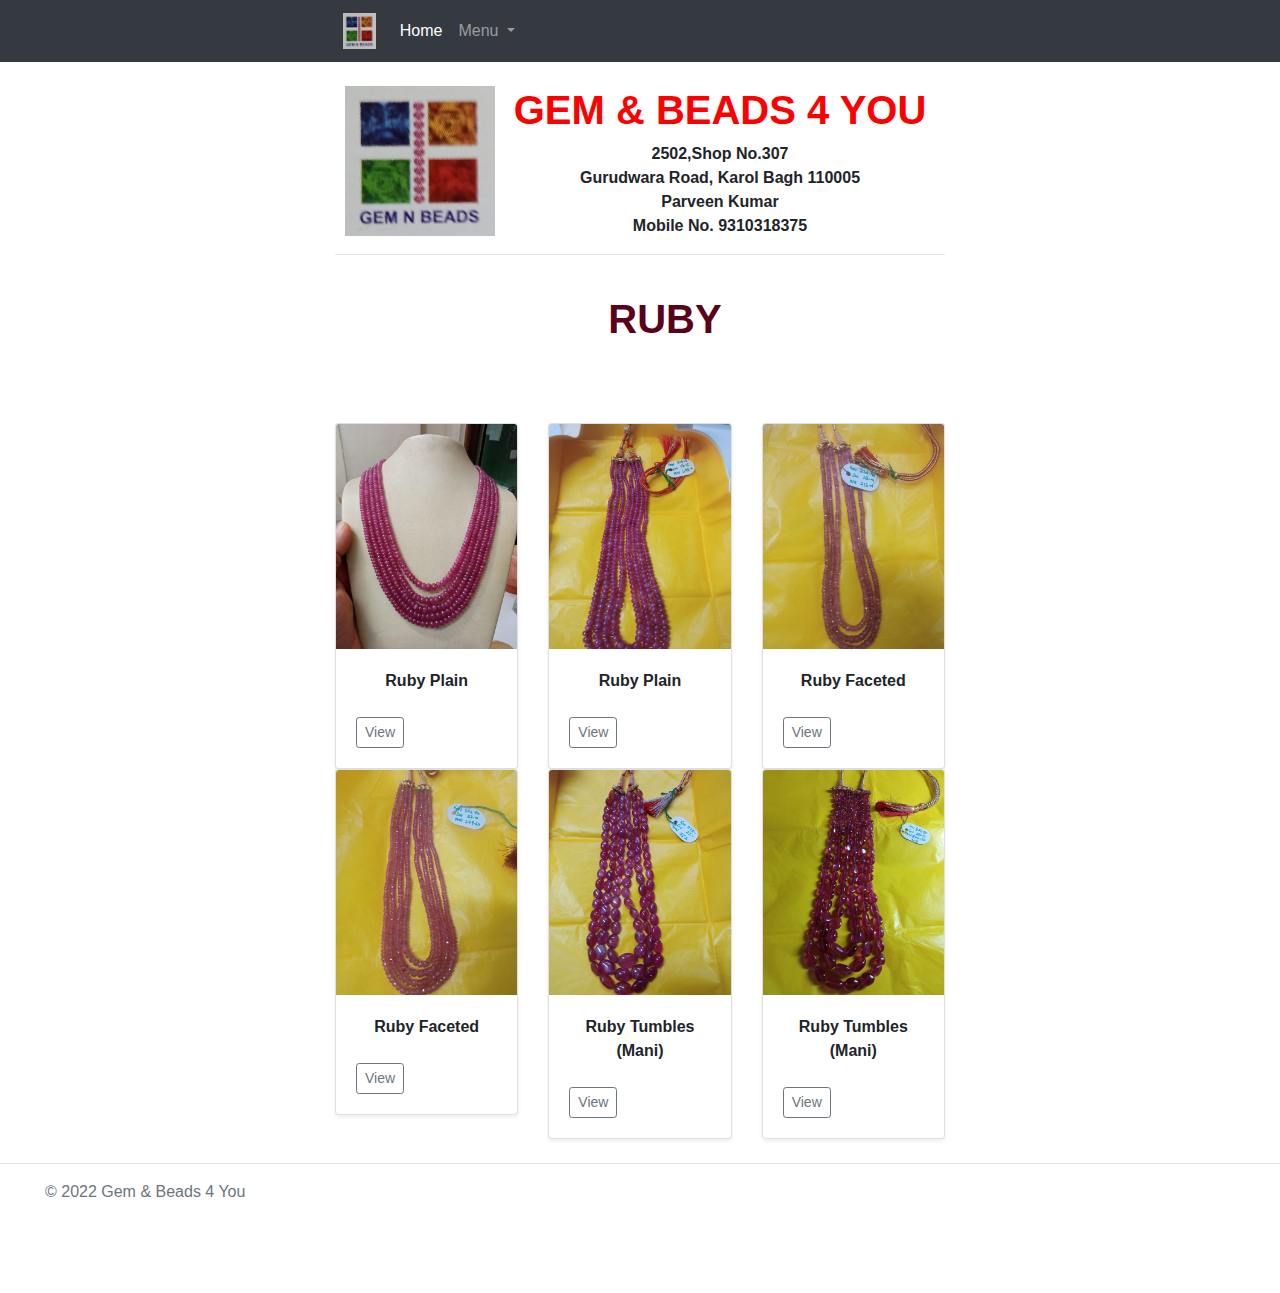
<file: webpages/ruby.html>
<!DOCTYPE html>
<html lang="en">
<head>
    <meta charset="UTF-8">
    <meta name="description" content="Explore our exquisite collection of gemstones and beads at Gem and Beads 4 You. From stunning diamonds to vibrant colored gemstones, find the perfect piece for every occasion.">
    <meta name="keywords" content="gemstones, beads, jewelry, diamonds, colored gemstones, precious gemstones">
    <meta name="author" content="Gem and Beads 4 You">
    <meta name="viewport" content="width=device-width, initial-scale=1.0">
    <meta name="robots" content="index, follow"> 
    <meta http-equiv="X-UA-Compatible" content="IE=edge">
    <meta name="viewport" content="width=device-width, initial-scale=1.0">
    <title>Ruby</title>
    <link rel="stylesheet" href="https://cdn.jsdelivr.net/npm/bootstrap@4.4.1/dist/css/bootstrap.min.css" integrity="sha384-Vkoo8x4CGsO3+Hhxv8T/Q5PaXtkKtu6ug5TOeNV6gBiFeWPGFN9MuhOf23Q9Ifjh" crossorigin="anonymous">
    <link rel="stylesheet" href="../styles.css">
    <style>
        .logo {
          float: left;
          margin: 0px 10px 15px 0px;
        }
      </style>
</head>
<body>
    <!-- <div class="container">
        
        <a class="navbar-brand" href="../index.html" style="float: left;margin: 15px 0px 15px 0px">
            <img class="logo" src="../images/logo.jpeg" height="36">
          </a>
        <header class="d-flex flex-wrap align-items-center justify-content-center justify-content-md-between py-3 mb-4 border-bottom">
          <div class="col-md-3 mb-2 mb-md-0">
            <a href="/" class="d-inline-flex link-body-emphasis text-decoration-none">
            </a>
          </div>
    
          <ul class="nav col-12 col-md-auto mb-2 justify-content-center mb-md-0">
            <li><a href="#" class="nav-link px-2 link-secondary">Home</a></li>
            <li><a href="#" class="nav-link px-2">Features</a></li>
            <li><a href="#" class="nav-link px-2">Pricing</a></li>
            <li><a href="#" class="nav-link px-2">FAQs</a></li>
            <li><a href="#" class="nav-link px-2">About</a></li>
          </ul>
    
          <div class="col-md-3 text-end">
            <button type="button" class="btn btn-outline-primary me-2">Login</button>
            <button type="button" class="btn btn-primary">Sign-up</button>
          </div>
        </header>
        <div class="container">
            <img style="float: left; margin: 0px 50px 50px 10px;" src="../images/logo.jpeg"  height="150" width="150" />
        
            <h1 class="mt-4" style="color:red; font-weight: 200px;font-weight: bolder;">GEM & BEADS 4 YOU</h1>
            <br>
            <h1 class="mt-4" style="color:olivedrab; font-weight: 200px;font-weight: bold;">EMERALD</h1>
            <hr/>
          </div>
      </div> -->
      <nav class="navbar navbar-expand-lg navbar-dark bg-dark static-top">
        <div class="container">
          <a class="navbar-brand" href="../index.html">
            <img src="../images/logo.jpeg" alt="..." height="36">
          </a>
          <button class="navbar-toggler" type="button" data-bs-toggle="collapse" data-bs-target="#navbarSupportedContent" aria-controls="navbarSupportedContent" aria-expanded="false" aria-label="Toggle navigation">
            <span class="navbar-toggler-icon"></span>
          </button>
          <div class="collapse navbar-collapse" id="navbarSupportedContent">
            <ul class="navbar-nav ms-auto">
              <li class="nav-item">
                <a class="nav-link active" aria-current="page" href="#">Home</a>
              </li>
              <!-- <li class="nav-item">
                <a class="nav-link" href="#">Link</a>
              </li> -->
              <li class="nav-item dropdown">
                <a class="nav-link dropdown-toggle" href="#" id="navbarDropdown" role="button" data-bs-toggle="dropdown" aria-expanded="false">
                  Menu
                </a>
                <ul class="dropdown-menu dropdown-menu-end" aria-labelledby="navbarDropdown">
                  <li><a class="dropdown-item" href="#">Action</a></li>
                  <li><a class="dropdown-item" href="#">Another action</a></li>
                  <li>
                    <hr class="dropdown-divider">
                  </li>
                  <li><a class="dropdown-item" href="#">Something else here</a></li>
                </ul>
              </li>
            </ul>
          </div>
        </div>
      </nav>
      <div class="container">
        <a href="../index.html">        <img style="float: left; margin: 0px 0px 15px 10px;" src="../images/logo.jpeg"  height="150" width="150" />
        </a>
    
        <h1 class="mt-4" style="color: red; font-weight: 200px;font-weight: bold;">GEM & BEADS 4 YOU</h1>
        
        <p style="font-weight: bold;">2502,Shop No.307</p>
        <p style="font-weight: bold;">Gurudwara Road, Karol Bagh 110005</p>
        <p style="font-weight: bold;">Parveen Kumar</p>
        <p style="font-weight: bold;">Mobile No. 9310318375</p>
        <hr/>
      </div>
      <br>
      <a href="./ruby.html"><h1 style="color: rgb(89, 2, 26); font-weight: bolder; text-align: center;margin-left: 50px;">RUBY</h1>
      </a>
      <br>
      <div class="album py-5 bg-body-tertiary">
        <div class="container">
    
          <div class="row row-cols-1 row-cols-sm-2 row-cols-md-3 g-3">
            <div class="col">
              <div class="card shadow-sm">
                <img class="card-img-top" data-src="holder.js/100px225?theme=thumb&amp;bg=55595c&amp;fg=eceeef&amp;text=Thumbnail" alt="Thumbnail [100%x225]" style="height: 225px; width: 100%; display: block;" src="../images/rubyplain1.jpeg" data-holder-rendered="true">
                <div class="card-body">
                  <p class="card-text" style="font-weight: bold;">Ruby Plain</p>
                  <br>
                  <div class="d-flex justify-content-between align-items-center">
                    <a href="../images/rubyplain1.jpeg">
                        <div class="btn-group">
                            <button type="button" class="btn btn-sm btn-outline-secondary">View</button>
                          </div>
                    </a>
                  </div>
                </div>
              </div>
            </div>
            <div class="col">
              <div class="card shadow-sm">
                <img class="card-img-top" data-src="holder.js/100px225?theme=thumb&amp;bg=55595c&amp;fg=eceeef&amp;text=Thumbnail" alt="Thumbnail [100%x225]" style="height: 225px; width: 100%; display: block;" src="../images/rubyplain2.jpeg" data-holder-rendered="true">
                <div class="card-body">
                    <p class="card-text" style="font-weight: bold;">Ruby Plain</p>  
                    <br>                
                    <div class="d-flex justify-content-between align-items-center">
                    <a href="../images/rubyplain2.jpeg">
                        <div class="btn-group">
                            <button type="button" class="btn btn-sm btn-outline-secondary">View</button>
                          </div>
                    </a>
                    
                  </div>
                </div>
              </div>
            </div>
            <div class="col">
              <div class="card shadow-sm">
                <img class="card-img-top" data-src="holder.js/100px225?theme=thumb&amp;bg=55595c&amp;fg=eceeef&amp;text=Thumbnail" alt="Thumbnail [100%x225]" style="height: 225px; width: 100%; display: block;" src="../images/rubyface1.jpeg" data-holder-rendered="true">
                <div class="card-body">
                    <p class="card-text" style="font-weight: bold;">Ruby Faceted</p>    
                    <br>              
                    <div class="d-flex justify-content-between align-items-center">
                        <a href="../images/rubyface1.jpeg">
                            <div class="btn-group">
                                <button type="button" class="btn btn-sm btn-outline-secondary">View</button>
                              </div>
                        </a>
                  </div>
                </div>
              </div>
            </div>
    
            <div class="col">
              <div class="card shadow-sm">
                <img class="card-img-top" data-src="holder.js/100px225?theme=thumb&amp;bg=55595c&amp;fg=eceeef&amp;text=Thumbnail" alt="Thumbnail [100%x225]" style="height: 225px; width: 100%; display: block;" src="../images/rubyface2.jpeg" data-holder-rendered="true">
                <div class="card-body">
                    <p class="card-text" style="font-weight: bold;">Ruby Faceted</p>  
                    <br>                
                    <div class="d-flex justify-content-between align-items-center">
                        <a href="../images/rubyface2.jpeg">
                            <div class="btn-group">
                                <button type="button" class="btn btn-sm btn-outline-secondary">View</button>
                              </div>
                        </a>
                  </div>
                </div>
              </div>
            </div>
            <div class="col">
              <div class="card shadow-sm">
                <img class="card-img-top" data-src="holder.js/100px225?theme=thumb&amp;bg=55595c&amp;fg=eceeef&amp;text=Thumbnail" alt="Thumbnail [100%x225]" style="height: 225px; width: 100%; display: block;" src="../images/rubytum1.jpeg" data-holder-rendered="true">
                <div class="card-body">
                    <p class="card-text" style="font-weight: bold;">Ruby Tumbles (Mani)</p> 
                    <br>                 
                    <div class="d-flex justify-content-between align-items-center">
                        <a href="../images/rubytum1.jpeg">
                            <div class="btn-group">
                                <button type="button" class="btn btn-sm btn-outline-secondary">View</button>
                              </div>
                        </a>
                  </div>
                </div>
              </div>
            </div>
            <div class="col">
              <div class="card shadow-sm">
                <img class="card-img-top" data-src="holder.js/100px225?theme=thumb&amp;bg=55595c&amp;fg=eceeef&amp;text=Thumbnail" alt="Thumbnail [100%x225]" style="height: 225px; width: 100%; display: block;" src="../images/rubytum2.jpeg" data-holder-rendered="true">
                <div class="card-body">
                    <p class="card-text" style="font-weight: bold;">Ruby Tumbles (Mani)</p>
                    <br>                  
                    <div class="d-flex justify-content-between align-items-center">
                    <div class="d-flex justify-content-between align-items-center">
                        <a href="../images/rubytum2.jpeg">
                            <div class="btn-group">
                                <button type="button" class="btn btn-sm btn-outline-secondary">View</button>
                              </div>
                        </a>
                  </div>
                </div>
              </div>
            </div>
          </div>
        </div>
      </div> 
      <footer class="d-flex flex-wrap justify-content-between align-items-center py-3 my-4 border-top">
        <div class="col-md-4 d-flex align-items-center">
          <a href="/" class="mb-3 me-2 mb-md-0 text-muted text-decoration-none lh-1">
            <svg class="bi" width="30" height="24"><use xlink:href="#bootstrap"></use></svg>
          </a>
          <span class="mb-3 mb-md-0 text-muted">© 2022 Gem & Beads 4 You</span>
        </div>
    
        <ul class="nav col-md-4 justify-content-end list-unstyled d-flex">
          <li class="ms-3"><a class="text-muted" href="#"><svg class="bi" width="24" height="24"><use xlink:href="#twitter"></use></svg></a></li>
          <li class="ms-3"><a class="text-muted" href="#"><svg class="bi" width="24" height="24"><use xlink:href="#instagram"></use></svg></a></li>
          <li class="ms-3"><a class="text-muted" href="#"><svg class="bi" width="24" height="24"><use xlink:href="#facebook"></use></svg></a></li>
        </ul>
      </footer>

    <script src="https://code.jquery.com/jquery-3.3.1.slim.min.js" integrity="sha384-q8i/X+965DzO0rT7abK41JStQIAqVgRVzpbzo5smXKp4YfRvH+8abtTE1Pi6jizo" crossorigin="anonymous"></script>
    <script src="https://cdn.jsdelivr.net/npm/popper.js@1.14.7/dist/umd/popper.min.js" integrity="sha384-UO2eT0CpHqdSJQ6hJty5KVphtPhzWj9WO1clHTMGa3JDZwrnQq4sF86dIHNDz0W1" crossorigin="anonymous"></script>
    <script src="https://cdn.jsdelivr.net/npm/bootstrap@4.3.1/dist/js/bootstrap.min.js" integrity="sha384-JjSmVgyd0p3pXB1rRibZUAYoIIy6OrQ6VrjIEaFf/nJGzIxFDsf4x0xIM+B07jRM" crossorigin="anonymous"></script>   
</body>
</html>
</file>
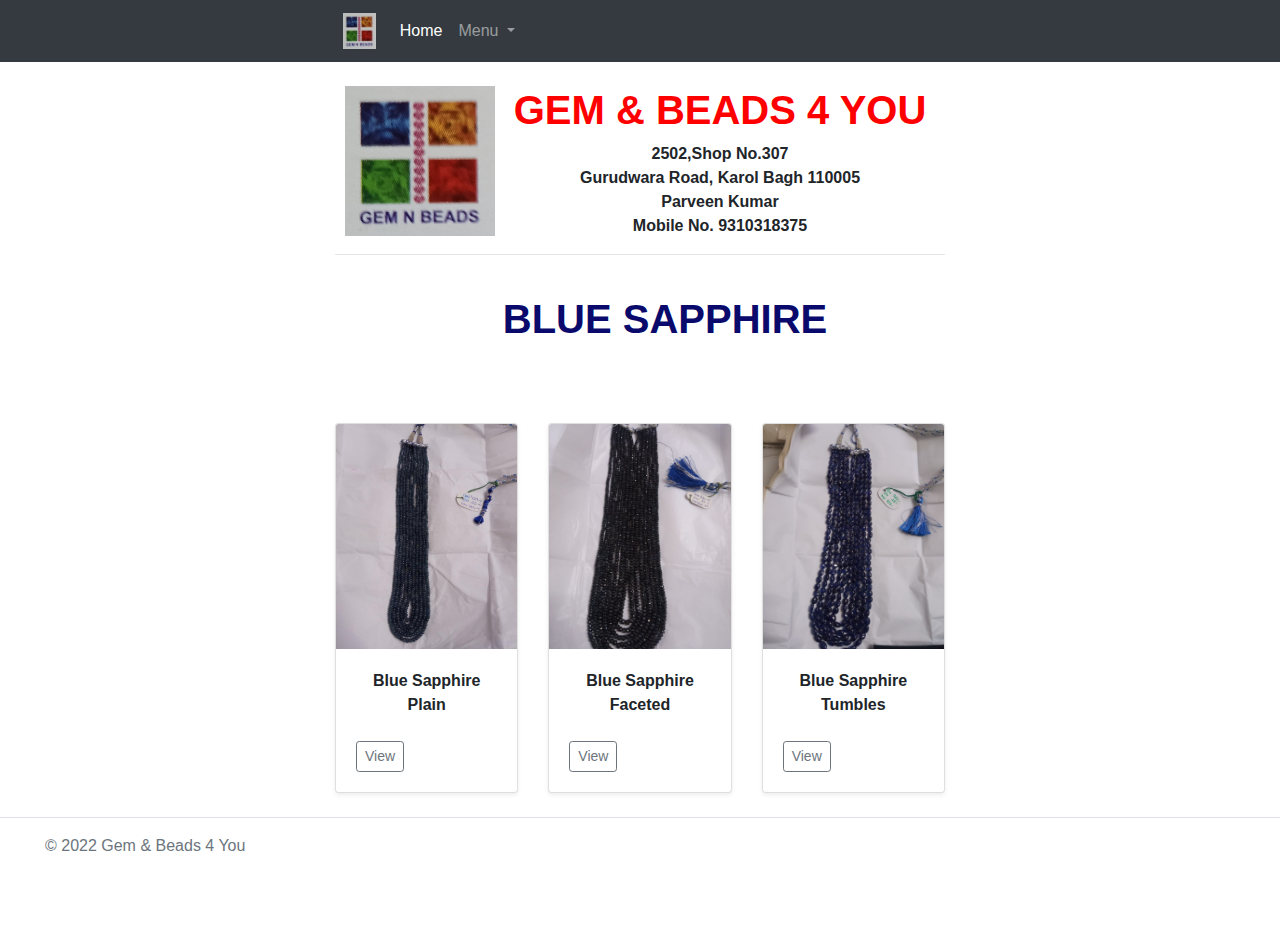
<file: webpages/saphire.html>
<!DOCTYPE html>
<html lang="en">
<head>
    <meta charset="UTF-8">
    <meta name="description" content="Explore our exquisite collection of gemstones and beads at Gem and Beads 4 You. From stunning diamonds to vibrant colored gemstones, find the perfect piece for every occasion.">
    <meta name="keywords" content="gemstones, beads, jewelry, diamonds, colored gemstones, precious gemstones">
    <meta name="author" content="Gem and Beads 4 You">
    <meta name="viewport" content="width=device-width, initial-scale=1.0">
    <meta name="robots" content="index, follow"> 
    <meta http-equiv="X-UA-Compatible" content="IE=edge">
    <meta name="viewport" content="width=device-width, initial-scale=1.0">
    <title>Blue Sapphire</title>
    <link rel="stylesheet" href="https://cdn.jsdelivr.net/npm/bootstrap@4.4.1/dist/css/bootstrap.min.css" integrity="sha384-Vkoo8x4CGsO3+Hhxv8T/Q5PaXtkKtu6ug5TOeNV6gBiFeWPGFN9MuhOf23Q9Ifjh" crossorigin="anonymous">
    <link rel="stylesheet" href="../styles.css">
    <style>
        .logo {
          float: left;
          margin: 0px 10px 15px 0px;
        }
      </style>
</head>
<body>
    <!-- <div class="container">
        
        <a class="navbar-brand" href="../index.html" style="float: left;margin: 15px 0px 15px 0px">
            <img class="logo" src="../images/logo.jpeg" height="36">
          </a>
        <header class="d-flex flex-wrap align-items-center justify-content-center justify-content-md-between py-3 mb-4 border-bottom">
          <div class="col-md-3 mb-2 mb-md-0">
            <a href="/" class="d-inline-flex link-body-emphasis text-decoration-none">
            </a>
          </div>
    
          <ul class="nav col-12 col-md-auto mb-2 justify-content-center mb-md-0">
            <li><a href="#" class="nav-link px-2 link-secondary">Home</a></li>
            <li><a href="#" class="nav-link px-2">Features</a></li>
            <li><a href="#" class="nav-link px-2">Pricing</a></li>
            <li><a href="#" class="nav-link px-2">FAQs</a></li>
            <li><a href="#" class="nav-link px-2">About</a></li>
          </ul>
    
          <div class="col-md-3 text-end">
            <button type="button" class="btn btn-outline-primary me-2">Login</button>
            <button type="button" class="btn btn-primary">Sign-up</button>
          </div>
        </header>
        <div class="container">
            <img style="float: left; margin: 0px 50px 50px 10px;" src="../images/logo.jpeg"  height="150" width="150" />
        
            <h1 class="mt-4" style="color:red; font-weight: 200px;font-weight: bolder;">GEM & BEADS 4 YOU</h1>
            <br>
            <h1 class="mt-4" style="color:olivedrab; font-weight: 200px;font-weight: bold;">EMERALD</h1>
            <hr/>
          </div>
      </div> -->
      <nav class="navbar navbar-expand-lg navbar-dark bg-dark static-top">
        <div class="container">
          <a class="navbar-brand" href="../index.html">
            <img src="../images/logo.jpeg" alt="..." height="36">
          </a>
          <button class="navbar-toggler" type="button" data-bs-toggle="collapse" data-bs-target="#navbarSupportedContent" aria-controls="navbarSupportedContent" aria-expanded="false" aria-label="Toggle navigation">
            <span class="navbar-toggler-icon"></span>
          </button>
          <div class="collapse navbar-collapse" id="navbarSupportedContent">
            <ul class="navbar-nav ms-auto">
              <li class="nav-item">
                <a class="nav-link active" aria-current="page" href="#">Home</a>
              </li>
              <!-- <li class="nav-item">
                <a class="nav-link" href="#">Link</a>
              </li> -->
              <li class="nav-item dropdown">
                <a class="nav-link dropdown-toggle" href="#" id="navbarDropdown" role="button" data-bs-toggle="dropdown" aria-expanded="false">
                  Menu
                </a>
                <ul class="dropdown-menu dropdown-menu-end" aria-labelledby="navbarDropdown">
                  <li><a class="dropdown-item" href="#">Action</a></li>
                  <li><a class="dropdown-item" href="#">Another action</a></li>
                  <li>
                    <hr class="dropdown-divider">
                  </li>
                  <li><a class="dropdown-item" href="#">Something else here</a></li>
                </ul>
              </li>
            </ul>
          </div>
        </div>
      </nav>
      <div class="container">
        <a href="../index.html">        <img style="float: left; margin: 0px 0px 15px 10px;" src="../images/logo.jpeg"  height="150" width="150" />
        </a>
    
        <h1 class="mt-4" style="color: red; font-weight: 200px;font-weight: bold;">GEM & BEADS 4 YOU</h1>
        
        <p style="font-weight: bold;">2502,Shop No.307</p>
        <p style="font-weight: bold;">Gurudwara Road, Karol Bagh 110005</p>
        <p style="font-weight: bold;">Parveen Kumar</p>
        <p style="font-weight: bold;">Mobile No. 9310318375</p>
        <hr/>
      </div>
      <br>
      <a href="./saphire.html"><h1 style="color: rgb(10, 10, 108); font-weight: bolder; text-align: center;margin-left: 50px;">BLUE SAPPHIRE</h1>
      </a>
      <br>
      <div class="album py-5 bg-body-tertiary">
        <div class="container">
    
          <div class="row row-cols-1 row-cols-sm-2 row-cols-md-3 g-3">
            <div class="col">
              <div class="card shadow-sm">
                <img class="card-img-top" data-src="holder.js/100px225?theme=thumb&amp;bg=55595c&amp;fg=eceeef&amp;text=Thumbnail" alt="Thumbnail [100%x225]" style="height: 225px; width: 100%; display: block;" src="../images/saphplain.jpeg" data-holder-rendered="true">
                <div class="card-body">
                  <p class="card-text" style="font-weight: bold;">Blue Sapphire Plain</p>
                  <br>
                  <div class="d-flex justify-content-between align-items-center">
                    <a href="../images/saphplain.jpeg">
                        <div class="btn-group">
                            <button type="button" class="btn btn-sm btn-outline-secondary">View</button>
                          </div>
                    </a>
                  </div>
                </div>
              </div>
            </div>
            <div class="col">
              <div class="card shadow-sm">
                <img class="card-img-top" data-src="holder.js/100px225?theme=thumb&amp;bg=55595c&amp;fg=eceeef&amp;text=Thumbnail" alt="Thumbnail [100%x225]" style="height: 225px; width: 100%; display: block;" src="../images/saphface.jpeg" data-holder-rendered="true">
                <div class="card-body">
                    <p class="card-text" style="font-weight: bold;">Blue Sapphire Faceted</p>  
                    <br>                
                    <div class="d-flex justify-content-between align-items-center">
                    <a href="../images/saphface.jpeg">
                        <div class="btn-group">
                            <button type="button" class="btn btn-sm btn-outline-secondary">View</button>
                          </div>
                    </a>
                    
                  </div>
                </div>
              </div>
            </div>
            <div class="col">
              <div class="card shadow-sm">
                <img class="card-img-top" data-src="holder.js/100px225?theme=thumb&amp;bg=55595c&amp;fg=eceeef&amp;text=Thumbnail" alt="Thumbnail [100%x225]" style="height: 225px; width: 100%; display: block;" src="../images/saphtum.jpeg" data-holder-rendered="true">
                <div class="card-body">
                    <p class="card-text" style="font-weight: bold;">Blue Sapphire Tumbles</p>    
                    <br>              
                    <div class="d-flex justify-content-between align-items-center">
                        <a href="../images/saphtum.jpeg">
                            <div class="btn-group">
                                <button type="button" class="btn btn-sm btn-outline-secondary">View</button>
                              </div>
                        </a>
                  </div>
                </div>
              </div>
            </div>

        </div>
      </div> 
      <footer class="d-flex flex-wrap justify-content-between align-items-center py-3 my-4 border-top">
        <div class="col-md-4 d-flex align-items-center">
          <a href="/" class="mb-3 me-2 mb-md-0 text-muted text-decoration-none lh-1">
            <svg class="bi" width="30" height="24"><use xlink:href="#bootstrap"></use></svg>
          </a>
          <span class="mb-3 mb-md-0 text-muted">© 2022 Gem & Beads 4 You</span>
        </div>
    
        <ul class="nav col-md-4 justify-content-end list-unstyled d-flex">
          <li class="ms-3"><a class="text-muted" href="#"><svg class="bi" width="24" height="24"><use xlink:href="#twitter"></use></svg></a></li>
          <li class="ms-3"><a class="text-muted" href="#"><svg class="bi" width="24" height="24"><use xlink:href="#instagram"></use></svg></a></li>
          <li class="ms-3"><a class="text-muted" href="#"><svg class="bi" width="24" height="24"><use xlink:href="#facebook"></use></svg></a></li>
        </ul>
      </footer>

    <script src="https://code.jquery.com/jquery-3.3.1.slim.min.js" integrity="sha384-q8i/X+965DzO0rT7abK41JStQIAqVgRVzpbzo5smXKp4YfRvH+8abtTE1Pi6jizo" crossorigin="anonymous"></script>
    <script src="https://cdn.jsdelivr.net/npm/popper.js@1.14.7/dist/umd/popper.min.js" integrity="sha384-UO2eT0CpHqdSJQ6hJty5KVphtPhzWj9WO1clHTMGa3JDZwrnQq4sF86dIHNDz0W1" crossorigin="anonymous"></script>
    <script src="https://cdn.jsdelivr.net/npm/bootstrap@4.3.1/dist/js/bootstrap.min.js" integrity="sha384-JjSmVgyd0p3pXB1rRibZUAYoIIy6OrQ6VrjIEaFf/nJGzIxFDsf4x0xIM+B07jRM" crossorigin="anonymous"></script>   
</body>
</html>
</file>
<file: styles.css>
p { margin:0 }
.carousel-item{
  height: 500px;
  justify-self: center;
} 
.carousel-item img{
  height: 400px;
  width: 150px;
}
.carousel-inner img {
  margin: auto;
}
.carousel {
    justify-content: center;
    height: 400px;
    width: 700px;
}
  /* .300-px-wide {
    width: 300px;
    height:100px;
} */


/* #hp  {
  float: left;    
   margin: 0 15px 0 0;
  } */
.container {
  width: 50%;
  margin: auto;
  text-align: center;
}
</file>
